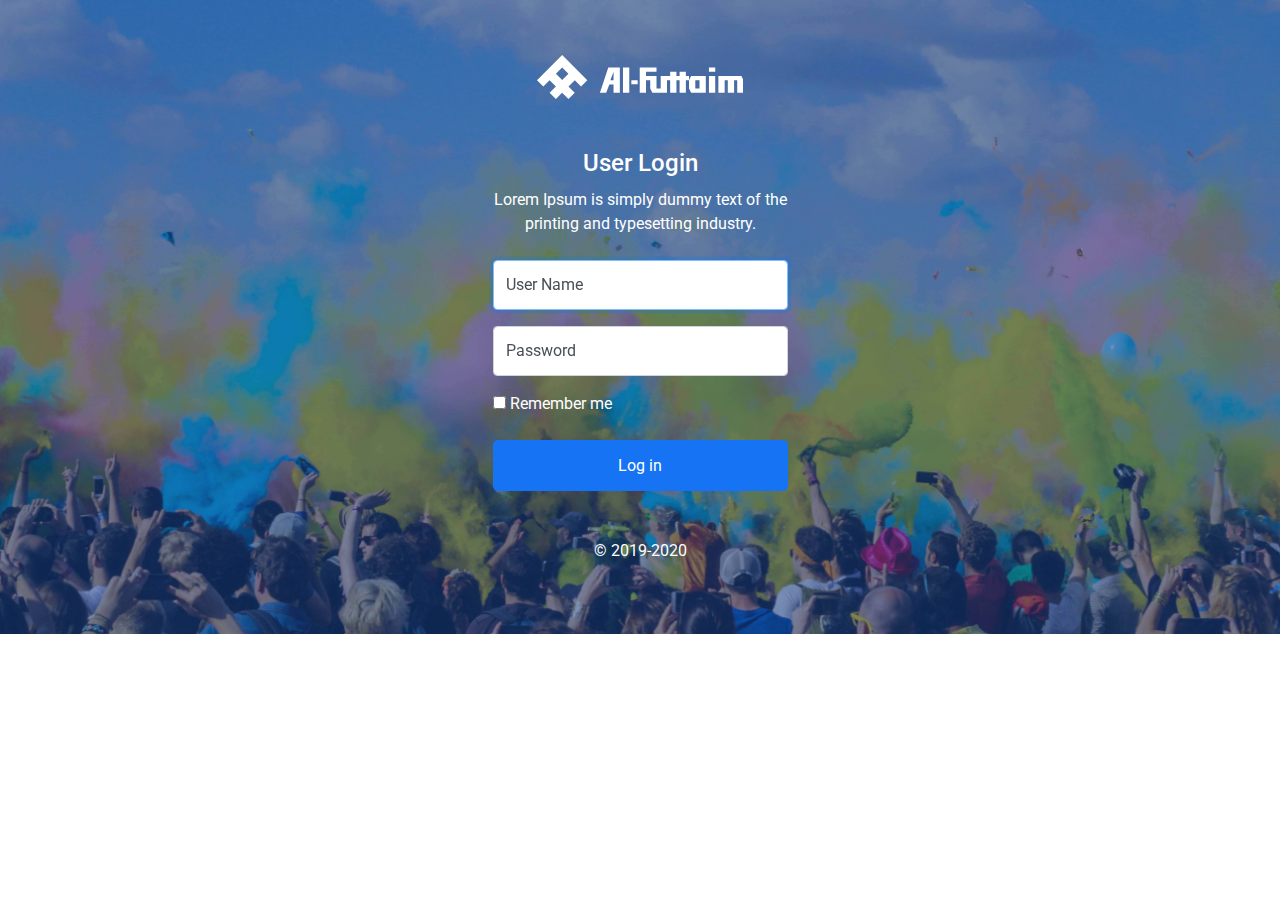
<file: index.html>
<!DOCTYPE html>
<html lang="en">
  <head>
    <meta charset="utf-8" />
    <meta
      name="viewport"
      content="width=device-width, initial-scale=1, shrink-to-fit=no"
    />
    <meta name="description" content="" />
    <meta name="author" content="Mozanta" />
    <meta name="generator" content="afg v0.1" />
    <title>Alfuttaim Login Screen</title>

    <!-- Bootstrap core CSS -->
    <link href="vendor/bootstrap.min.css" rel="stylesheet" />
    <link
      href="https://fonts.googleapis.com/css?family=Roboto:400,400i,500,700"
      rel="stylesheet"
    />

    <style>
      .bd-placeholder-img {
        font-size: 1.125rem;
        text-anchor: middle;
      }

      @media (min-width: 768px) {
        .bd-placeholder-img-lg {
          font-size: 3.5rem;
        }
      }
    </style>
    <!-- Custom styles for this template -->
    <link href="css/floating-labels.css" rel="stylesheet" />
    <link href="css/style.css" rel="stylesheet" />
    <!-- Custom styles for this template -->
  </head>
  <body id="bannerBg">
    <form class="form-signin">
      <div class="text-center mb-4">
        <a href="index.html" class="logo"
          ><span class="sr-only">Al Futtaim</span>
          <svg
            xmlns="http://www.w3.org/2000/svg"
            id="svg2"
            version="1.1"
            xml:space="preserve"
            width="206.52362"
            height="44"
            viewBox="0 0 206.52362 44"
          >
            <g
              id="g10"
              transform="matrix(1.25,0,0,-1.25,-3.7533875e-4,43.999875)"
            >
              <path
                d="m 137.55816,21.780647 5.03035,0 0,3.344818 -5.03035,0 0,-3.344818 z m -55.369723,3.344818 0,-20.1165547 5.028275,0 0,10.0586227 3.369677,0 0,-6.7138044 1.684838,-3.3448183 11.744843,0 0,10.0586227 2.51276,0 0,-10.0586227 5.02965,0 0,10.0586227 2.51414,0 0,-10.0586227 5.02758,0 0,10.0586227 2.5169,0 0,3.344128 -2.5169,0 0,3.368986 -5.02758,0 0,-3.368986 -2.51414,0 0,3.368986 -5.02965,0 0,-3.368986 -7.568657,0 0,-10.0579324 -3.344128,0 0,10.0579324 -8.399333,0 0,3.368986 8.399333,0 0,3.344818 -13.427608,0 z m -13.40206,-20.1165547 5.028966,0 0,20.1165547 -5.028966,0 0,-20.1165547 z M 57.041535,25.125465 50.329112,5.0089103 l 5.028275,0 2.514829,6.6896367 3.368986,0 0,-6.6896367 5.029656,0 0,20.1165547 -9.229323,0 z m 4.199667,-3.344818 0,-6.713114 -2.538996,0 2.538996,6.713114 z m 76.316958,-16.7717367 5.03035,0 0,13.4027507 -5.03035,0.02417 0,-13.4269177 z m 7.54379,13.4027507 0,-13.4027507 5.03104,0 0,10.0586227 2.51414,0 0,-10.0586227 5.02689,0 0,10.0586227 2.51552,0 0,-10.0586227 5.02966,0 0,10.0586227 -1.6586,3.344128 -18.45865,0 z m -21.80208,0 -1.68277,-3.344128 0,-6.7138044 1.68277,-3.3448183 11.74484,0 0,13.4027507 -11.74484,0 z m 3.34482,-3.344128 3.36899,0 0,-6.7144949 -3.36899,0 0,6.7144949 z m -51.145199,-3.344818 5.028966,0 0,3.371057 -5.028966,0 0,-3.371057 z"
                style="fill:#fff;fill-opacity:1;fill-rule:nonzero;stroke:none"
                id="logo-a"
              ></path>
              <g
                id="g14"
                transform="matrix(0.69050748,0,0,0.69050748,20.145856,35.1999)"
              >
                <path
                  d="m 0,0 -29.175,-29.112 7.296,-7.283 7.326,7.258 7.264,-7.289 -7.311,-7.316 7.311,-7.235 7.146,7.254 7.445,-7.254 7.249,7.254 -7.249,7.25 7.327,7.336 7.25,-7.258 7.265,7.258 L 0,0 Z M -7.25,-21.839 0,-14.582 7.248,-21.839 0,-29.095 l -7.25,7.256 z"
                  style="fill:#fff;fill-opacity:1;fill-rule:nonzero;stroke:none"
                  id="path16"
                ></path>
              </g>
            </g>
          </svg>
        </a>

        <h4 class="mt50 white">User Login</h4>
        <p class="mv10 white">
          Lorem Ipsum is simply dummy text of the printing and typesetting
          industry.
        </p>
      </div>

      <div class="form-label-group">
        <input
          type="text"
          id="inputName"
          class="form-control"
          placeholder="User Name"
          required
          autofocus
        />
        <label for="inputName">User Name</label>
      </div>

      <div class="form-label-group">
        <input
          type="password"
          id="inputPassword"
          class="form-control"
          placeholder="Password"
          required
        />
        <label for="inputPassword">Password</label>
      </div>

      <div class="checkbox mb-3 white">
        <label>
          <input type="checkbox" value="remember-me" class="white" /> Remember
          me
        </label>
      </div>
      <button
        class="btn btn-lg btn-primary btn-block"
        type="submit"
        onclick="window.location.href='orderSearch.html'"
      >
        Log in
      </button>
      <p class="mt-5 mb-3 text-center white">&copy; 2019-2020</p>
    </form>
    <!--scripts only-->
    <script src="vendor/jquery-3.3.1.slim.min.js"></script>
    <script src="vendor/bootstrap.bundle.min.js"></script>
    <script src="js/form-validation.js"></script>
    <!--scripts only-->
  </body>
</html>
</file>
<file: css/floating-labels.css>
html,
body {
  height: auto;
}

body {
  display: -ms-flexbox;
  display: flex;
  -ms-flex-align: center;
  align-items: center;
  padding-top: 40px;
  padding-bottom: 40px;
  background-color: #f5f5f5;
}

.form-signin {
  width: 100%;
  max-width: 325px;
  padding: 15px;
  margin: auto;
}

.form-label-group {
  position: relative;
  margin-bottom: 1rem;
}

.form-label-group > input,
.form-label-group > label {
  height: 3.125rem;
  padding: .75rem;
}

.form-label-group > label {
  position: absolute;
  top: 0;
  left: 0;
  display: block;
  width: 100%;
  margin-bottom: 0; /* Override default `<label>` margin */
  line-height: 1.5;
  color: #495057;
  pointer-events: none;
  cursor: text; /* Match the input under the label */
  border: 1px solid transparent;
  border-radius: .25rem;
  transition: all .1s ease-in-out;
}

.form-label-group input::-webkit-input-placeholder {
  color: transparent;
}

.form-label-group input:-ms-input-placeholder {
  color: transparent;
}

.form-label-group input::-ms-input-placeholder {
  color: transparent;
}

.form-label-group input::-moz-placeholder {
  color: transparent;
}

.form-label-group input::placeholder {
  color: transparent;
}

.form-label-group input:not(:placeholder-shown) {
  padding-top: 1.25rem;
  padding-bottom: .25rem;
}

.form-label-group input:not(:placeholder-shown) ~ label {
  padding-top: .25rem;
  padding-bottom: .25rem;
  font-size: 12px;
  color: #777;
}

/* Fallback for Edge
-------------------------------------------------- */
@supports (-ms-ime-align: auto) {
  .form-label-group > label {
    display: none;
  }
  .form-label-group input::-ms-input-placeholder {
    color: #777;
  }
}

/* Fallback for IE
-------------------------------------------------- */
@media all and (-ms-high-contrast: none), (-ms-high-contrast: active) {
  .form-label-group > label {
    display: none;
  }
  .form-label-group input:-ms-input-placeholder {
    color: #777;
  }
}
</file>
<file: css/style.css>
.navbar-dark .navbar-nav .nav-link {
  color: white; }

.navbar-dark .navbar-nav .nav-link:focus, .navbar-dark .navbar-nav .nav-link:hover {
  color: #1573f4; }

.fs8 {
  font-size: 8px !important; }

.fs9 {
  font-size: 9px !important; }

.fs10 {
  font-size: 10px !important; }

.fs11 {
  font-size: 11px !important; }

.fs12 {
  font-size: 12px !important; }

.fs13 {
  font-size: 13px !important; }

.fs14 {
  font-size: 14px !important; }

.fs15 {
  font-size: 15px !important; }

.fs16 {
  font-size: 16px !important; }

.fs17 {
  font-size: 17px !important; }

.fs18 {
  font-size: 18px !important; }

.fs19 {
  font-size: 19px !important; }

.fs20 {
  font-size: 20px !important; }

.small {
  font-size: 10px !important; }

.normal {
  font-size: 12px !important; }

.big {
  font-size: 14px !important; }

.le {
  text-align: left !important; }

.ri {
  text-align: right !important; }

.ce {
  text-align: center !important; }

.bold {
  font-weight: bold !important; }

.red {
  color: #FF0000; }

.yellow {
  color: #FFFF00; }

.green {
  color: #008000; }

.black {
  color: #000000; }

.white {
  color: #FFFFFF; }

.gray {
  color: #808080; }

.grey {
  color: #808080; }

.no_underline {
  text-decoration: none !important; }
  .no_underline :hover {
    text-decoration: none !important; }

.none {
  display: none; }

.none_i {
  display: none !important; }

.block {
  display: block !important; }

.inline {
  display: inline !important; }

.border {
  border: solid 1px #888 !important; }

.b {
  border: solid 1px #888 !important; }

.bv {
  border-top: solid 1px #888 !important;
  border-bottom: solid 1px #888 !important; }

.bs {
  border-right: solid 1px #888 !important;
  border-left: solid 1px #888 !important; }

.bt {
  border-top: solid 1px #888 !important; }

.bl {
  border-left: solid 1px #888 !important; }

.br {
  border-right: solid 1px #888 !important; }

.bb {
  border-bottom: solid 1px #888 !important; }

.border1 {
  border: solid 1px #888 !important; }

.b1 {
  border: solid 1px #888 !important; }

.bv1 {
  border-top: solid 1px #888 !important;
  border-bottom: solid 1px #888 !important; }

.bs1 {
  border-right: solid 1px #888 !important;
  border-left: solid 1px #888 !important; }

.bt1 {
  border-top: solid 1px #888 !important; }

.bl1 {
  border-left: solid 1px #888 !important; }

.br1 {
  border-right: solid 1px #888 !important; }

.bb1 {
  border-bottom: solid 1px #888 !important; }

.border0 {
  border: solid 0px #888 !important; }

.b0 {
  border: solid 0px #888 !important; }

.bv0 {
  border-top: solid 0px #888 !important;
  border-bottom: solid 0px #888 !important; }

.bs0 {
  border-right: solid 0px #888 !important;
  border-left: solid 0px #888 !important; }

.bt0 {
  border-top: solid 0px #888 !important; }

.bl0 {
  border-left: solid 0px #888 !important; }

.br0 {
  border-right: solid 0px #888 !important; }

.bb0 {
  border-bottom: solid 0px #888 !important; }

.no_br {
  border-right: none !important; }

.no_bl {
  border-left: none !important; }

.no_bt {
  border-top: none !important; }

.no_bb {
  border-bottom: none !important; }

.no_b {
  border: none !important; }

.fl {
  float: left; }

.fr {
  float: right; }

.fle {
  float: left; }

.fri {
  float: right; }

.clear {
  clear: both; }

.h0p {
  height: 0% !important; }

.w0p {
  width: 0% !important; }

.h5p {
  height: 5% !important; }

.w5p {
  width: 5% !important; }

.h10p {
  height: 10% !important; }

.w10p {
  width: 10% !important; }

.h15p {
  height: 15% !important; }

.w15p {
  width: 15% !important; }

.h20p {
  height: 20% !important; }

.w20p {
  width: 20% !important; }

.h25p {
  height: 25% !important; }

.w25p {
  width: 25% !important; }

.h30p {
  height: 30% !important; }

.w30p {
  width: 30% !important; }

.h35p {
  height: 35% !important; }

.w35p {
  width: 35% !important; }

.h40p {
  height: 40% !important; }

.w40p {
  width: 40% !important; }

.h45p {
  height: 45% !important; }

.w45p {
  width: 45% !important; }

.h50p {
  height: 50% !important; }

.w50p {
  width: 50% !important; }

.h55p {
  height: 55% !important; }

.w55p {
  width: 55% !important; }

.h60p {
  height: 60% !important; }

.w60p {
  width: 60% !important; }

.h65p {
  height: 65% !important; }

.w65p {
  width: 65% !important; }

.h70p {
  height: 70% !important; }

.w70p {
  width: 70% !important; }

.h75p {
  height: 75% !important; }

.w75p {
  width: 75% !important; }

.h80p {
  height: 80% !important; }

.w80p {
  width: 80% !important; }

.h85p {
  height: 85% !important; }

.w85p {
  width: 85% !important; }

.h90p {
  height: 90% !important; }

.w90p {
  width: 90% !important; }

.h95p {
  height: 95% !important; }

.w95p {
  width: 95% !important; }

.h100p {
  height: 100% !important; }

.w100p {
  width: 100% !important; }

.h0 {
  height: 0px !important; }

.h5 {
  height: 5px !important; }

.h10 {
  height: 10px !important; }

.h15 {
  height: 15px !important; }

.h20 {
  height: 20px !important; }

.h25 {
  height: 25px !important; }

.h30 {
  height: 30px !important; }

.h35 {
  height: 35px !important; }

.h40 {
  height: 40px !important; }

.h45 {
  height: 45px !important; }

.h50 {
  height: 50px !important; }

.h55 {
  height: 55px !important; }

.h60 {
  height: 60px !important; }

.h65 {
  height: 65px !important; }

.h70 {
  height: 70px !important; }

.h75 {
  height: 75px !important; }

.h80 {
  height: 80px !important; }

.h85 {
  height: 85px !important; }

.h90 {
  height: 90px !important; }

.h95 {
  height: 95px !important; }

.h100 {
  height: 100px !important; }

.h50 {
  height: 50px !important; }

.h55 {
  height: 55px !important; }

.h60 {
  height: 60px !important; }

.h65 {
  height: 65px !important; }

.h70 {
  height: 70px !important; }

.h75 {
  height: 75px !important; }

.h80 {
  height: 80px !important; }

.h85 {
  height: 85px !important; }

.h90 {
  height: 90px !important; }

.h95 {
  height: 95px !important; }

.h100 {
  height: 100px !important; }

.h105 {
  height: 105px !important; }

.h110 {
  height: 110px !important; }

.h115 {
  height: 115px !important; }

.h120 {
  height: 120px !important; }

.h125 {
  height: 125px !important; }

.h130 {
  height: 130px !important; }

.h135 {
  height: 135px !important; }

.h140 {
  height: 140px !important; }

.h145 {
  height: 145px !important; }

.h150 {
  height: 150px !important; }

.h155 {
  height: 155px !important; }

.h160 {
  height: 160px !important; }

.h165 {
  height: 165px !important; }

.h170 {
  height: 170px !important; }

.h175 {
  height: 175px !important; }

.h180 {
  height: 180px !important; }

.h185 {
  height: 185px !important; }

.h190 {
  height: 190px !important; }

.h195 {
  height: 195px !important; }

.h200 {
  height: 200px !important; }

.h205 {
  height: 205px !important; }

.h210 {
  height: 210px !important; }

.h215 {
  height: 215px !important; }

.h220 {
  height: 220px !important; }

.h225 {
  height: 225px !important; }

.h230 {
  height: 230px !important; }

.h235 {
  height: 235px !important; }

.h240 {
  height: 240px !important; }

.h245 {
  height: 245px !important; }

.h250 {
  height: 250px !important; }

.h255 {
  height: 255px !important; }

.h260 {
  height: 260px !important; }

.h265 {
  height: 265px !important; }

.h270 {
  height: 270px !important; }

.h275 {
  height: 275px !important; }

.h280 {
  height: 280px !important; }

.h285 {
  height: 285px !important; }

.h290 {
  height: 290px !important; }

.h295 {
  height: 295px !important; }

.h300 {
  height: 300px !important; }

.h305 {
  height: 305px !important; }

.h310 {
  height: 310px !important; }

.h315 {
  height: 315px !important; }

.h320 {
  height: 320px !important; }

.h325 {
  height: 325px !important; }

.h330 {
  height: 330px !important; }

.h335 {
  height: 335px !important; }

.h340 {
  height: 340px !important; }

.h345 {
  height: 345px !important; }

.h350 {
  height: 350px !important; }

.h355 {
  height: 355px !important; }

.h360 {
  height: 360px !important; }

.h365 {
  height: 365px !important; }

.h370 {
  height: 370px !important; }

.h375 {
  height: 375px !important; }

.h380 {
  height: 380px !important; }

.h385 {
  height: 385px !important; }

.h390 {
  height: 390px !important; }

.h395 {
  height: 395px !important; }

.h400 {
  height: 400px !important; }

.h405 {
  height: 405px !important; }

.h410 {
  height: 410px !important; }

.h415 {
  height: 415px !important; }

.h420 {
  height: 420px !important; }

.h425 {
  height: 425px !important; }

.h430 {
  height: 430px !important; }

.h435 {
  height: 435px !important; }

.h440 {
  height: 440px !important; }

.h445 {
  height: 445px !important; }

.h450 {
  height: 450px !important; }

.h455 {
  height: 455px !important; }

.h460 {
  height: 460px !important; }

.h465 {
  height: 465px !important; }

.h470 {
  height: 470px !important; }

.h475 {
  height: 475px !important; }

.h480 {
  height: 480px !important; }

.h485 {
  height: 485px !important; }

.h490 {
  height: 490px !important; }

.h495 {
  height: 495px !important; }

.h500 {
  height: 500px !important; }

.h505 {
  height: 505px !important; }

.h510 {
  height: 510px !important; }

.h515 {
  height: 515px !important; }

.h520 {
  height: 520px !important; }

.h525 {
  height: 525px !important; }

.h530 {
  height: 530px !important; }

.h535 {
  height: 535px !important; }

.h540 {
  height: 540px !important; }

.h545 {
  height: 545px !important; }

.h550 {
  height: 550px !important; }

.h555 {
  height: 555px !important; }

.h560 {
  height: 560px !important; }

.h565 {
  height: 565px !important; }

.h570 {
  height: 570px !important; }

.h575 {
  height: 575px !important; }

.h580 {
  height: 580px !important; }

.h585 {
  height: 585px !important; }

.h590 {
  height: 590px !important; }

.h595 {
  height: 595px !important; }

.h600 {
  height: 600px !important; }

.h605 {
  height: 605px !important; }

.h610 {
  height: 610px !important; }

.h615 {
  height: 615px !important; }

.h620 {
  height: 620px !important; }

.h625 {
  height: 625px !important; }

.h630 {
  height: 630px !important; }

.h635 {
  height: 635px !important; }

.h640 {
  height: 640px !important; }

.h645 {
  height: 645px !important; }

.h650 {
  height: 650px !important; }

.h655 {
  height: 655px !important; }

.h660 {
  height: 660px !important; }

.h665 {
  height: 665px !important; }

.h670 {
  height: 670px !important; }

.h675 {
  height: 675px !important; }

.h680 {
  height: 680px !important; }

.h685 {
  height: 685px !important; }

.h690 {
  height: 690px !important; }

.h695 {
  height: 695px !important; }

.h700 {
  height: 700px !important; }

.h705 {
  height: 705px !important; }

.h710 {
  height: 710px !important; }

.h715 {
  height: 715px !important; }

.h720 {
  height: 720px !important; }

.h725 {
  height: 725px !important; }

.h730 {
  height: 730px !important; }

.h735 {
  height: 735px !important; }

.h740 {
  height: 740px !important; }

.h745 {
  height: 745px !important; }

.h750 {
  height: 750px !important; }

.w0 {
  width: 0px !important; }

.w1 {
  width: 1px !important; }

.w2 {
  width: 2px !important; }

.w3 {
  width: 3px !important; }

.w4 {
  width: 4px !important; }

.w5 {
  width: 5px !important; }

.w6 {
  width: 6px !important; }

.w7 {
  width: 7px !important; }

.w8 {
  width: 8px !important; }

.w9 {
  width: 9px !important; }

.w10 {
  width: 10px !important; }

.w11 {
  width: 11px !important; }

.w12 {
  width: 12px !important; }

.w13 {
  width: 13px !important; }

.w14 {
  width: 14px !important; }

.w15 {
  width: 15px !important; }

.w16 {
  width: 16px !important; }

.w17 {
  width: 17px !important; }

.w18 {
  width: 18px !important; }

.w19 {
  width: 19px !important; }

.w20 {
  width: 20px !important; }

.w21 {
  width: 21px !important; }

.w22 {
  width: 22px !important; }

.w23 {
  width: 23px !important; }

.w24 {
  width: 24px !important; }

.w25 {
  width: 25px !important; }

.w26 {
  width: 26px !important; }

.w27 {
  width: 27px !important; }

.w28 {
  width: 28px !important; }

.w29 {
  width: 29px !important; }

.w30 {
  width: 30px !important; }

.w31 {
  width: 31px !important; }

.w32 {
  width: 32px !important; }

.w33 {
  width: 33px !important; }

.w34 {
  width: 34px !important; }

.w35 {
  width: 35px !important; }

.w36 {
  width: 36px !important; }

.w37 {
  width: 37px !important; }

.w38 {
  width: 38px !important; }

.w39 {
  width: 39px !important; }

.w40 {
  width: 40px !important; }

.w41 {
  width: 41px !important; }

.w42 {
  width: 42px !important; }

.w43 {
  width: 43px !important; }

.w44 {
  width: 44px !important; }

.w45 {
  width: 45px !important; }

.w46 {
  width: 46px !important; }

.w47 {
  width: 47px !important; }

.w48 {
  width: 48px !important; }

.w49 {
  width: 49px !important; }

.w50 {
  width: 50px !important; }

.w50 {
  width: 50px !important; }

.w55 {
  width: 55px !important; }

.w60 {
  width: 60px !important; }

.w65 {
  width: 65px !important; }

.w70 {
  width: 70px !important; }

.w75 {
  width: 75px !important; }

.w80 {
  width: 80px !important; }

.w85 {
  width: 85px !important; }

.w90 {
  width: 90px !important; }

.w95 {
  width: 95px !important; }

.w100 {
  width: 100px !important; }

.w105 {
  width: 105px !important; }

.w110 {
  width: 110px !important; }

.w115 {
  width: 115px !important; }

.w120 {
  width: 120px !important; }

.w125 {
  width: 125px !important; }

.w130 {
  width: 130px !important; }

.w135 {
  width: 135px !important; }

.w140 {
  width: 140px !important; }

.w145 {
  width: 145px !important; }

.w150 {
  width: 150px !important; }

.w155 {
  width: 155px !important; }

.w160 {
  width: 160px !important; }

.w165 {
  width: 165px !important; }

.w170 {
  width: 170px !important; }

.w175 {
  width: 175px !important; }

.w180 {
  width: 180px !important; }

.w185 {
  width: 185px !important; }

.w190 {
  width: 190px !important; }

.w195 {
  width: 195px !important; }

.w200 {
  width: 200px !important; }

.w205 {
  width: 205px !important; }

.w210 {
  width: 210px !important; }

.w215 {
  width: 215px !important; }

.w220 {
  width: 220px !important; }

.w225 {
  width: 225px !important; }

.w230 {
  width: 230px !important; }

.w235 {
  width: 235px !important; }

.w240 {
  width: 240px !important; }

.w245 {
  width: 245px !important; }

.w250 {
  width: 250px !important; }

.w255 {
  width: 255px !important; }

.w260 {
  width: 260px !important; }

.w265 {
  width: 265px !important; }

.w270 {
  width: 270px !important; }

.w275 {
  width: 275px !important; }

.w280 {
  width: 280px !important; }

.w285 {
  width: 285px !important; }

.w290 {
  width: 290px !important; }

.w295 {
  width: 295px !important; }

.w300 {
  width: 300px !important; }

.w305 {
  width: 305px !important; }

.w310 {
  width: 310px !important; }

.w315 {
  width: 315px !important; }

.w320 {
  width: 320px !important; }

.w325 {
  width: 325px !important; }

.w330 {
  width: 330px !important; }

.w335 {
  width: 335px !important; }

.w340 {
  width: 340px !important; }

.w345 {
  width: 345px !important; }

.w350 {
  width: 350px !important; }

.w355 {
  width: 355px !important; }

.w360 {
  width: 360px !important; }

.w365 {
  width: 365px !important; }

.w370 {
  width: 370px !important; }

.w375 {
  width: 375px !important; }

.w380 {
  width: 380px !important; }

.w385 {
  width: 385px !important; }

.w390 {
  width: 390px !important; }

.w395 {
  width: 395px !important; }

.w400 {
  width: 400px !important; }

.w405 {
  width: 405px !important; }

.w410 {
  width: 410px !important; }

.w415 {
  width: 415px !important; }

.w420 {
  width: 420px !important; }

.w425 {
  width: 425px !important; }

.w430 {
  width: 430px !important; }

.w435 {
  width: 435px !important; }

.w440 {
  width: 440px !important; }

.w445 {
  width: 445px !important; }

.w450 {
  width: 450px !important; }

.w455 {
  width: 455px !important; }

.w460 {
  width: 460px !important; }

.w465 {
  width: 465px !important; }

.w470 {
  width: 470px !important; }

.w475 {
  width: 475px !important; }

.w480 {
  width: 480px !important; }

.w485 {
  width: 485px !important; }

.w490 {
  width: 490px !important; }

.w495 {
  width: 495px !important; }

.w500 {
  width: 500px !important; }

.w500 {
  width: 500px !important; }

.w510 {
  width: 510px !important; }

.w520 {
  width: 520px !important; }

.w530 {
  width: 530px !important; }

.w540 {
  width: 540px !important; }

.w550 {
  width: 550px !important; }

.w560 {
  width: 560px !important; }

.w570 {
  width: 570px !important; }

.w580 {
  width: 580px !important; }

.w590 {
  width: 590px !important; }

.w600 {
  width: 600px !important; }

.w610 {
  width: 610px !important; }

.w620 {
  width: 620px !important; }

.w630 {
  width: 630px !important; }

.w640 {
  width: 640px !important; }

.w650 {
  width: 650px !important; }

.w660 {
  width: 660px !important; }

.w670 {
  width: 670px !important; }

.w680 {
  width: 680px !important; }

.w690 {
  width: 690px !important; }

.w700 {
  width: 700px !important; }

.w710 {
  width: 710px !important; }

.w720 {
  width: 720px !important; }

.w730 {
  width: 730px !important; }

.w740 {
  width: 740px !important; }

.w750 {
  width: 750px !important; }

.w760 {
  width: 760px !important; }

.w770 {
  width: 770px !important; }

.w780 {
  width: 780px !important; }

.w790 {
  width: 790px !important; }

.w800 {
  width: 800px !important; }

.short {
  width: 100px !important; }

.middle {
  width: 220px !important; }

.large {
  width: 220px !important; }

.ms_auto {
  margin-left: auto !important;
  margin-right: auto !important; }

.m0 {
  margin: 0px !important; }

.ms0 {
  margin-left: 0px !important;
  margin-right: 0px !important; }

.mv0 {
  margin-top: 0px !important;
  margin-bottom: 0px !important; }

.mt0 {
  margin-top: 0px !important; }

.ml0 {
  margin-left: 0px !important; }

.mr0 {
  margin-right: 0px !important; }

.mb0 {
  margin-bottom: 0px !important; }

.m1 {
  margin: 1px !important; }

.ms1 {
  margin-left: 1px !important;
  margin-right: 1px !important; }

.mv1 {
  margin-top: 1px !important;
  margin-bottom: 1px !important; }

.mt1 {
  margin-top: 1px !important; }

.ml1 {
  margin-left: 1px !important; }

.mr1 {
  margin-right: 1px !important; }

.mb1 {
  margin-bottom: 1px !important; }

.m2 {
  margin: 2px !important; }

.ms2 {
  margin-left: 2px !important;
  margin-right: 2px !important; }

.mv2 {
  margin-top: 2px !important;
  margin-bottom: 2px !important; }

.mt2 {
  margin-top: 2px !important; }

.ml2 {
  margin-left: 2px !important; }

.mr2 {
  margin-right: 2px !important; }

.mb2 {
  margin-bottom: 2px !important; }

.m3 {
  margin: 3px !important; }

.ms3 {
  margin-left: 3px !important;
  margin-right: 3px !important; }

.mv3 {
  margin-top: 3px !important;
  margin-bottom: 3px !important; }

.mt3 {
  margin-top: 3px !important; }

.ml3 {
  margin-left: 3px !important; }

.mr3 {
  margin-right: 3px !important; }

.mb3 {
  margin-bottom: 3px !important; }

.m4 {
  margin: 4px !important; }

.ms4 {
  margin-left: 4px !important;
  margin-right: 4px !important; }

.mv4 {
  margin-top: 4px !important;
  margin-bottom: 4px !important; }

.mt4 {
  margin-top: 4px !important; }

.ml4 {
  margin-left: 4px !important; }

.mr4 {
  margin-right: 4px !important; }

.mb4 {
  margin-bottom: 4px !important; }

.m5 {
  margin: 5px !important; }

.ms5 {
  margin-left: 5px !important;
  margin-right: 5px !important; }

.mv5 {
  margin-top: 5px !important;
  margin-bottom: 5px !important; }

.mt5 {
  margin-top: 5px !important; }

.ml5 {
  margin-left: 5px !important; }

.mr5 {
  margin-right: 5px !important; }

.mb5 {
  margin-bottom: 5px !important; }

.m6 {
  margin: 6px !important; }

.ms6 {
  margin-left: 6px !important;
  margin-right: 6px !important; }

.mv6 {
  margin-top: 6px !important;
  margin-bottom: 6px !important; }

.mt6 {
  margin-top: 6px !important; }

.ml6 {
  margin-left: 6px !important; }

.mr6 {
  margin-right: 6px !important; }

.mb6 {
  margin-bottom: 6px !important; }

.m7 {
  margin: 7px !important; }

.ms7 {
  margin-left: 7px !important;
  margin-right: 7px !important; }

.mv7 {
  margin-top: 7px !important;
  margin-bottom: 7px !important; }

.mt7 {
  margin-top: 7px !important; }

.ml7 {
  margin-left: 7px !important; }

.mr7 {
  margin-right: 7px !important; }

.mb7 {
  margin-bottom: 7px !important; }

.m8 {
  margin: 8px !important; }

.ms8 {
  margin-left: 8px !important;
  margin-right: 8px !important; }

.mv8 {
  margin-top: 8px !important;
  margin-bottom: 8px !important; }

.mt8 {
  margin-top: 8px !important; }

.ml8 {
  margin-left: 8px !important; }

.mr8 {
  margin-right: 8px !important; }

.mb8 {
  margin-bottom: 8px !important; }

.m9 {
  margin: 9px !important; }

.ms9 {
  margin-left: 9px !important;
  margin-right: 9px !important; }

.mv9 {
  margin-top: 9px !important;
  margin-bottom: 9px !important; }

.mt9 {
  margin-top: 9px !important; }

.ml9 {
  margin-left: 9px !important; }

.mr9 {
  margin-right: 9px !important; }

.mb9 {
  margin-bottom: 9px !important; }

.m10 {
  margin: 10px !important; }

.ms10 {
  margin-left: 10px !important;
  margin-right: 10px !important; }

.mv10 {
  margin-top: 10px !important;
  margin-bottom: 10px !important; }

.mt10 {
  margin-top: 10px !important; }

.ml10 {
  margin-left: 10px !important; }

.mr10 {
  margin-right: 10px !important; }

.mb10 {
  margin-bottom: 10px !important; }

.m11 {
  margin: 11px !important; }

.ms11 {
  margin-left: 11px !important;
  margin-right: 11px !important; }

.mv11 {
  margin-top: 11px !important;
  margin-bottom: 11px !important; }

.mt11 {
  margin-top: 11px !important; }

.ml11 {
  margin-left: 11px !important; }

.mr11 {
  margin-right: 11px !important; }

.mb11 {
  margin-bottom: 11px !important; }

.m12 {
  margin: 12px !important; }

.ms12 {
  margin-left: 12px !important;
  margin-right: 12px !important; }

.mv12 {
  margin-top: 12px !important;
  margin-bottom: 12px !important; }

.mt12 {
  margin-top: 12px !important; }

.ml12 {
  margin-left: 12px !important; }

.mr12 {
  margin-right: 12px !important; }

.mb12 {
  margin-bottom: 12px !important; }

.m13 {
  margin: 13px !important; }

.ms13 {
  margin-left: 13px !important;
  margin-right: 13px !important; }

.mv13 {
  margin-top: 13px !important;
  margin-bottom: 13px !important; }

.mt13 {
  margin-top: 13px !important; }

.ml13 {
  margin-left: 13px !important; }

.mr13 {
  margin-right: 13px !important; }

.mb13 {
  margin-bottom: 13px !important; }

.m14 {
  margin: 14px !important; }

.ms14 {
  margin-left: 14px !important;
  margin-right: 14px !important; }

.mv14 {
  margin-top: 14px !important;
  margin-bottom: 14px !important; }

.mt14 {
  margin-top: 14px !important; }

.ml14 {
  margin-left: 14px !important; }

.mr14 {
  margin-right: 14px !important; }

.mb14 {
  margin-bottom: 14px !important; }

.m15 {
  margin: 15px !important; }

.ms15 {
  margin-left: 15px !important;
  margin-right: 15px !important; }

.mv15 {
  margin-top: 15px !important;
  margin-bottom: 15px !important; }

.mt15 {
  margin-top: 15px !important; }

.ml15 {
  margin-left: 15px !important; }

.mr15 {
  margin-right: 15px !important; }

.mb15 {
  margin-bottom: 15px !important; }

.m16 {
  margin: 16px !important; }

.ms16 {
  margin-left: 16px !important;
  margin-right: 16px !important; }

.mv16 {
  margin-top: 16px !important;
  margin-bottom: 16px !important; }

.mt16 {
  margin-top: 16px !important; }

.ml16 {
  margin-left: 16px !important; }

.mr16 {
  margin-right: 16px !important; }

.mb16 {
  margin-bottom: 16px !important; }

.m17 {
  margin: 17px !important; }

.ms17 {
  margin-left: 17px !important;
  margin-right: 17px !important; }

.mv17 {
  margin-top: 17px !important;
  margin-bottom: 17px !important; }

.mt17 {
  margin-top: 17px !important; }

.ml17 {
  margin-left: 17px !important; }

.mr17 {
  margin-right: 17px !important; }

.mb17 {
  margin-bottom: 17px !important; }

.m18 {
  margin: 18px !important; }

.ms18 {
  margin-left: 18px !important;
  margin-right: 18px !important; }

.mv18 {
  margin-top: 18px !important;
  margin-bottom: 18px !important; }

.mt18 {
  margin-top: 18px !important; }

.ml18 {
  margin-left: 18px !important; }

.mr18 {
  margin-right: 18px !important; }

.mb18 {
  margin-bottom: 18px !important; }

.m19 {
  margin: 19px !important; }

.ms19 {
  margin-left: 19px !important;
  margin-right: 19px !important; }

.mv19 {
  margin-top: 19px !important;
  margin-bottom: 19px !important; }

.mt19 {
  margin-top: 19px !important; }

.ml19 {
  margin-left: 19px !important; }

.mr19 {
  margin-right: 19px !important; }

.mb19 {
  margin-bottom: 19px !important; }

.m20 {
  margin: 20px !important; }

.ms20 {
  margin-left: 20px !important;
  margin-right: 20px !important; }

.mv20 {
  margin-top: 20px !important;
  margin-bottom: 20px !important; }

.mt20 {
  margin-top: 20px !important; }

.ml20 {
  margin-left: 20px !important; }

.mr20 {
  margin-right: 20px !important; }

.mb20 {
  margin-bottom: 20px !important; }

.m21 {
  margin: 21px !important; }

.ms21 {
  margin-left: 21px !important;
  margin-right: 21px !important; }

.mv21 {
  margin-top: 21px !important;
  margin-bottom: 21px !important; }

.mt21 {
  margin-top: 21px !important; }

.ml21 {
  margin-left: 21px !important; }

.mr21 {
  margin-right: 21px !important; }

.mb21 {
  margin-bottom: 21px !important; }

.m22 {
  margin: 22px !important; }

.ms22 {
  margin-left: 22px !important;
  margin-right: 22px !important; }

.mv22 {
  margin-top: 22px !important;
  margin-bottom: 22px !important; }

.mt22 {
  margin-top: 22px !important; }

.ml22 {
  margin-left: 22px !important; }

.mr22 {
  margin-right: 22px !important; }

.mb22 {
  margin-bottom: 22px !important; }

.m23 {
  margin: 23px !important; }

.ms23 {
  margin-left: 23px !important;
  margin-right: 23px !important; }

.mv23 {
  margin-top: 23px !important;
  margin-bottom: 23px !important; }

.mt23 {
  margin-top: 23px !important; }

.ml23 {
  margin-left: 23px !important; }

.mr23 {
  margin-right: 23px !important; }

.mb23 {
  margin-bottom: 23px !important; }

.m24 {
  margin: 24px !important; }

.ms24 {
  margin-left: 24px !important;
  margin-right: 24px !important; }

.mv24 {
  margin-top: 24px !important;
  margin-bottom: 24px !important; }

.mt24 {
  margin-top: 24px !important; }

.ml24 {
  margin-left: 24px !important; }

.mr24 {
  margin-right: 24px !important; }

.mb24 {
  margin-bottom: 24px !important; }

.m25 {
  margin: 25px !important; }

.ms25 {
  margin-left: 25px !important;
  margin-right: 25px !important; }

.mv25 {
  margin-top: 25px !important;
  margin-bottom: 25px !important; }

.mt25 {
  margin-top: 25px !important; }

.ml25 {
  margin-left: 25px !important; }

.mr25 {
  margin-right: 25px !important; }

.mb25 {
  margin-bottom: 25px !important; }

.m26 {
  margin: 26px !important; }

.ms26 {
  margin-left: 26px !important;
  margin-right: 26px !important; }

.mv26 {
  margin-top: 26px !important;
  margin-bottom: 26px !important; }

.mt26 {
  margin-top: 26px !important; }

.ml26 {
  margin-left: 26px !important; }

.mr26 {
  margin-right: 26px !important; }

.mb26 {
  margin-bottom: 26px !important; }

.m27 {
  margin: 27px !important; }

.ms27 {
  margin-left: 27px !important;
  margin-right: 27px !important; }

.mv27 {
  margin-top: 27px !important;
  margin-bottom: 27px !important; }

.mt27 {
  margin-top: 27px !important; }

.ml27 {
  margin-left: 27px !important; }

.mr27 {
  margin-right: 27px !important; }

.mb27 {
  margin-bottom: 27px !important; }

.m28 {
  margin: 28px !important; }

.ms28 {
  margin-left: 28px !important;
  margin-right: 28px !important; }

.mv28 {
  margin-top: 28px !important;
  margin-bottom: 28px !important; }

.mt28 {
  margin-top: 28px !important; }

.ml28 {
  margin-left: 28px !important; }

.mr28 {
  margin-right: 28px !important; }

.mb28 {
  margin-bottom: 28px !important; }

.m29 {
  margin: 29px !important; }

.ms29 {
  margin-left: 29px !important;
  margin-right: 29px !important; }

.mv29 {
  margin-top: 29px !important;
  margin-bottom: 29px !important; }

.mt29 {
  margin-top: 29px !important; }

.ml29 {
  margin-left: 29px !important; }

.mr29 {
  margin-right: 29px !important; }

.mb29 {
  margin-bottom: 29px !important; }

.m30 {
  margin: 30px !important; }

.ms30 {
  margin-left: 30px !important;
  margin-right: 30px !important; }

.mv30 {
  margin-top: 30px !important;
  margin-bottom: 30px !important; }

.mt30 {
  margin-top: 30px !important; }

.ml30 {
  margin-left: 30px !important; }

.mr30 {
  margin-right: 30px !important; }

.mb30 {
  margin-bottom: 30px !important; }

.m31 {
  margin: 31px !important; }

.ms31 {
  margin-left: 31px !important;
  margin-right: 31px !important; }

.mv31 {
  margin-top: 31px !important;
  margin-bottom: 31px !important; }

.mt31 {
  margin-top: 31px !important; }

.ml31 {
  margin-left: 31px !important; }

.mr31 {
  margin-right: 31px !important; }

.mb31 {
  margin-bottom: 31px !important; }

.m32 {
  margin: 32px !important; }

.ms32 {
  margin-left: 32px !important;
  margin-right: 32px !important; }

.mv32 {
  margin-top: 32px !important;
  margin-bottom: 32px !important; }

.mt32 {
  margin-top: 32px !important; }

.ml32 {
  margin-left: 32px !important; }

.mr32 {
  margin-right: 32px !important; }

.mb32 {
  margin-bottom: 32px !important; }

.m33 {
  margin: 33px !important; }

.ms33 {
  margin-left: 33px !important;
  margin-right: 33px !important; }

.mv33 {
  margin-top: 33px !important;
  margin-bottom: 33px !important; }

.mt33 {
  margin-top: 33px !important; }

.ml33 {
  margin-left: 33px !important; }

.mr33 {
  margin-right: 33px !important; }

.mb33 {
  margin-bottom: 33px !important; }

.m34 {
  margin: 34px !important; }

.ms34 {
  margin-left: 34px !important;
  margin-right: 34px !important; }

.mv34 {
  margin-top: 34px !important;
  margin-bottom: 34px !important; }

.mt34 {
  margin-top: 34px !important; }

.ml34 {
  margin-left: 34px !important; }

.mr34 {
  margin-right: 34px !important; }

.mb34 {
  margin-bottom: 34px !important; }

.m35 {
  margin: 35px !important; }

.ms35 {
  margin-left: 35px !important;
  margin-right: 35px !important; }

.mv35 {
  margin-top: 35px !important;
  margin-bottom: 35px !important; }

.mt35 {
  margin-top: 35px !important; }

.ml35 {
  margin-left: 35px !important; }

.mr35 {
  margin-right: 35px !important; }

.mb35 {
  margin-bottom: 35px !important; }

.m36 {
  margin: 36px !important; }

.ms36 {
  margin-left: 36px !important;
  margin-right: 36px !important; }

.mv36 {
  margin-top: 36px !important;
  margin-bottom: 36px !important; }

.mt36 {
  margin-top: 36px !important; }

.ml36 {
  margin-left: 36px !important; }

.mr36 {
  margin-right: 36px !important; }

.mb36 {
  margin-bottom: 36px !important; }

.m37 {
  margin: 37px !important; }

.ms37 {
  margin-left: 37px !important;
  margin-right: 37px !important; }

.mv37 {
  margin-top: 37px !important;
  margin-bottom: 37px !important; }

.mt37 {
  margin-top: 37px !important; }

.ml37 {
  margin-left: 37px !important; }

.mr37 {
  margin-right: 37px !important; }

.mb37 {
  margin-bottom: 37px !important; }

.m38 {
  margin: 38px !important; }

.ms38 {
  margin-left: 38px !important;
  margin-right: 38px !important; }

.mv38 {
  margin-top: 38px !important;
  margin-bottom: 38px !important; }

.mt38 {
  margin-top: 38px !important; }

.ml38 {
  margin-left: 38px !important; }

.mr38 {
  margin-right: 38px !important; }

.mb38 {
  margin-bottom: 38px !important; }

.m39 {
  margin: 39px !important; }

.ms39 {
  margin-left: 39px !important;
  margin-right: 39px !important; }

.mv39 {
  margin-top: 39px !important;
  margin-bottom: 39px !important; }

.mt39 {
  margin-top: 39px !important; }

.ml39 {
  margin-left: 39px !important; }

.mr39 {
  margin-right: 39px !important; }

.mb39 {
  margin-bottom: 39px !important; }

.m40 {
  margin: 40px !important; }

.ms40 {
  margin-left: 40px !important;
  margin-right: 40px !important; }

.mv40 {
  margin-top: 40px !important;
  margin-bottom: 40px !important; }

.mt40 {
  margin-top: 40px !important; }

.ml40 {
  margin-left: 40px !important; }

.mr40 {
  margin-right: 40px !important; }

.mb40 {
  margin-bottom: 40px !important; }

.m41 {
  margin: 41px !important; }

.ms41 {
  margin-left: 41px !important;
  margin-right: 41px !important; }

.mv41 {
  margin-top: 41px !important;
  margin-bottom: 41px !important; }

.mt41 {
  margin-top: 41px !important; }

.ml41 {
  margin-left: 41px !important; }

.mr41 {
  margin-right: 41px !important; }

.mb41 {
  margin-bottom: 41px !important; }

.m42 {
  margin: 42px !important; }

.ms42 {
  margin-left: 42px !important;
  margin-right: 42px !important; }

.mv42 {
  margin-top: 42px !important;
  margin-bottom: 42px !important; }

.mt42 {
  margin-top: 42px !important; }

.ml42 {
  margin-left: 42px !important; }

.mr42 {
  margin-right: 42px !important; }

.mb42 {
  margin-bottom: 42px !important; }

.m43 {
  margin: 43px !important; }

.ms43 {
  margin-left: 43px !important;
  margin-right: 43px !important; }

.mv43 {
  margin-top: 43px !important;
  margin-bottom: 43px !important; }

.mt43 {
  margin-top: 43px !important; }

.ml43 {
  margin-left: 43px !important; }

.mr43 {
  margin-right: 43px !important; }

.mb43 {
  margin-bottom: 43px !important; }

.m44 {
  margin: 44px !important; }

.ms44 {
  margin-left: 44px !important;
  margin-right: 44px !important; }

.mv44 {
  margin-top: 44px !important;
  margin-bottom: 44px !important; }

.mt44 {
  margin-top: 44px !important; }

.ml44 {
  margin-left: 44px !important; }

.mr44 {
  margin-right: 44px !important; }

.mb44 {
  margin-bottom: 44px !important; }

.m45 {
  margin: 45px !important; }

.ms45 {
  margin-left: 45px !important;
  margin-right: 45px !important; }

.mv45 {
  margin-top: 45px !important;
  margin-bottom: 45px !important; }

.mt45 {
  margin-top: 45px !important; }

.ml45 {
  margin-left: 45px !important; }

.mr45 {
  margin-right: 45px !important; }

.mb45 {
  margin-bottom: 45px !important; }

.m46 {
  margin: 46px !important; }

.ms46 {
  margin-left: 46px !important;
  margin-right: 46px !important; }

.mv46 {
  margin-top: 46px !important;
  margin-bottom: 46px !important; }

.mt46 {
  margin-top: 46px !important; }

.ml46 {
  margin-left: 46px !important; }

.mr46 {
  margin-right: 46px !important; }

.mb46 {
  margin-bottom: 46px !important; }

.m47 {
  margin: 47px !important; }

.ms47 {
  margin-left: 47px !important;
  margin-right: 47px !important; }

.mv47 {
  margin-top: 47px !important;
  margin-bottom: 47px !important; }

.mt47 {
  margin-top: 47px !important; }

.ml47 {
  margin-left: 47px !important; }

.mr47 {
  margin-right: 47px !important; }

.mb47 {
  margin-bottom: 47px !important; }

.m48 {
  margin: 48px !important; }

.ms48 {
  margin-left: 48px !important;
  margin-right: 48px !important; }

.mv48 {
  margin-top: 48px !important;
  margin-bottom: 48px !important; }

.mt48 {
  margin-top: 48px !important; }

.ml48 {
  margin-left: 48px !important; }

.mr48 {
  margin-right: 48px !important; }

.mb48 {
  margin-bottom: 48px !important; }

.m49 {
  margin: 49px !important; }

.ms49 {
  margin-left: 49px !important;
  margin-right: 49px !important; }

.mv49 {
  margin-top: 49px !important;
  margin-bottom: 49px !important; }

.mt49 {
  margin-top: 49px !important; }

.ml49 {
  margin-left: 49px !important; }

.mr49 {
  margin-right: 49px !important; }

.mb49 {
  margin-bottom: 49px !important; }

.m50 {
  margin: 50px !important; }

.ms50 {
  margin-left: 50px !important;
  margin-right: 50px !important; }

.mv50 {
  margin-top: 50px !important;
  margin-bottom: 50px !important; }

.mt50 {
  margin-top: 50px !important; }

.ml50 {
  margin-left: 50px !important; }

.mr50 {
  margin-right: 50px !important; }

.mb50 {
  margin-bottom: 50px !important; }

.m50 {
  margin: 50px !important; }

.ms50 {
  margin-left: 50px !important;
  margin-right: 50px !important; }

.mv50 {
  margin-top: 50px !important;
  margin-bottom: 50px !important; }

.mt50 {
  margin-top: 50px !important; }

.ml50 {
  margin-left: 50px !important; }

.mr50 {
  margin-right: 50px !important; }

.mb50 {
  margin-bottom: 50px !important; }

.m55 {
  margin: 55px !important; }

.ms55 {
  margin-left: 55px !important;
  margin-right: 55px !important; }

.mv55 {
  margin-top: 55px !important;
  margin-bottom: 55px !important; }

.mt55 {
  margin-top: 55px !important; }

.ml55 {
  margin-left: 55px !important; }

.mr55 {
  margin-right: 55px !important; }

.mb55 {
  margin-bottom: 55px !important; }

.m60 {
  margin: 60px !important; }

.ms60 {
  margin-left: 60px !important;
  margin-right: 60px !important; }

.mv60 {
  margin-top: 60px !important;
  margin-bottom: 60px !important; }

.mt60 {
  margin-top: 60px !important; }

.ml60 {
  margin-left: 60px !important; }

.mr60 {
  margin-right: 60px !important; }

.mb60 {
  margin-bottom: 60px !important; }

.m65 {
  margin: 65px !important; }

.ms65 {
  margin-left: 65px !important;
  margin-right: 65px !important; }

.mv65 {
  margin-top: 65px !important;
  margin-bottom: 65px !important; }

.mt65 {
  margin-top: 65px !important; }

.ml65 {
  margin-left: 65px !important; }

.mr65 {
  margin-right: 65px !important; }

.mb65 {
  margin-bottom: 65px !important; }

.m70 {
  margin: 70px !important; }

.ms70 {
  margin-left: 70px !important;
  margin-right: 70px !important; }

.mv70 {
  margin-top: 70px !important;
  margin-bottom: 70px !important; }

.mt70 {
  margin-top: 70px !important; }

.ml70 {
  margin-left: 70px !important; }

.mr70 {
  margin-right: 70px !important; }

.mb70 {
  margin-bottom: 70px !important; }

.m75 {
  margin: 75px !important; }

.ms75 {
  margin-left: 75px !important;
  margin-right: 75px !important; }

.mv75 {
  margin-top: 75px !important;
  margin-bottom: 75px !important; }

.mt75 {
  margin-top: 75px !important; }

.ml75 {
  margin-left: 75px !important; }

.mr75 {
  margin-right: 75px !important; }

.mb75 {
  margin-bottom: 75px !important; }

.m80 {
  margin: 80px !important; }

.ms80 {
  margin-left: 80px !important;
  margin-right: 80px !important; }

.mv80 {
  margin-top: 80px !important;
  margin-bottom: 80px !important; }

.mt80 {
  margin-top: 80px !important; }

.ml80 {
  margin-left: 80px !important; }

.mr80 {
  margin-right: 80px !important; }

.mb80 {
  margin-bottom: 80px !important; }

.m85 {
  margin: 85px !important; }

.ms85 {
  margin-left: 85px !important;
  margin-right: 85px !important; }

.mv85 {
  margin-top: 85px !important;
  margin-bottom: 85px !important; }

.mt85 {
  margin-top: 85px !important; }

.ml85 {
  margin-left: 85px !important; }

.mr85 {
  margin-right: 85px !important; }

.mb85 {
  margin-bottom: 85px !important; }

.m90 {
  margin: 90px !important; }

.ms90 {
  margin-left: 90px !important;
  margin-right: 90px !important; }

.mv90 {
  margin-top: 90px !important;
  margin-bottom: 90px !important; }

.mt90 {
  margin-top: 90px !important; }

.ml90 {
  margin-left: 90px !important; }

.mr90 {
  margin-right: 90px !important; }

.mb90 {
  margin-bottom: 90px !important; }

.m95 {
  margin: 95px !important; }

.ms95 {
  margin-left: 95px !important;
  margin-right: 95px !important; }

.mv95 {
  margin-top: 95px !important;
  margin-bottom: 95px !important; }

.mt95 {
  margin-top: 95px !important; }

.ml95 {
  margin-left: 95px !important; }

.mr95 {
  margin-right: 95px !important; }

.mb95 {
  margin-bottom: 95px !important; }

.m100 {
  margin: 100px !important; }

.ms100 {
  margin-left: 100px !important;
  margin-right: 100px !important; }

.mv100 {
  margin-top: 100px !important;
  margin-bottom: 100px !important; }

.mt100 {
  margin-top: 100px !important; }

.ml100 {
  margin-left: 100px !important; }

.mr100 {
  margin-right: 100px !important; }

.mb100 {
  margin-bottom: 100px !important; }

.m105 {
  margin: 105px !important; }

.ms105 {
  margin-left: 105px !important;
  margin-right: 105px !important; }

.mv105 {
  margin-top: 105px !important;
  margin-bottom: 105px !important; }

.mt105 {
  margin-top: 105px !important; }

.ml105 {
  margin-left: 105px !important; }

.mr105 {
  margin-right: 105px !important; }

.mb105 {
  margin-bottom: 105px !important; }

.m110 {
  margin: 110px !important; }

.ms110 {
  margin-left: 110px !important;
  margin-right: 110px !important; }

.mv110 {
  margin-top: 110px !important;
  margin-bottom: 110px !important; }

.mt110 {
  margin-top: 110px !important; }

.ml110 {
  margin-left: 110px !important; }

.mr110 {
  margin-right: 110px !important; }

.mb110 {
  margin-bottom: 110px !important; }

.m115 {
  margin: 115px !important; }

.ms115 {
  margin-left: 115px !important;
  margin-right: 115px !important; }

.mv115 {
  margin-top: 115px !important;
  margin-bottom: 115px !important; }

.mt115 {
  margin-top: 115px !important; }

.ml115 {
  margin-left: 115px !important; }

.mr115 {
  margin-right: 115px !important; }

.mb115 {
  margin-bottom: 115px !important; }

.m120 {
  margin: 120px !important; }

.ms120 {
  margin-left: 120px !important;
  margin-right: 120px !important; }

.mv120 {
  margin-top: 120px !important;
  margin-bottom: 120px !important; }

.mt120 {
  margin-top: 120px !important; }

.ml120 {
  margin-left: 120px !important; }

.mr120 {
  margin-right: 120px !important; }

.mb120 {
  margin-bottom: 120px !important; }

.m125 {
  margin: 125px !important; }

.ms125 {
  margin-left: 125px !important;
  margin-right: 125px !important; }

.mv125 {
  margin-top: 125px !important;
  margin-bottom: 125px !important; }

.mt125 {
  margin-top: 125px !important; }

.ml125 {
  margin-left: 125px !important; }

.mr125 {
  margin-right: 125px !important; }

.mb125 {
  margin-bottom: 125px !important; }

.m130 {
  margin: 130px !important; }

.ms130 {
  margin-left: 130px !important;
  margin-right: 130px !important; }

.mv130 {
  margin-top: 130px !important;
  margin-bottom: 130px !important; }

.mt130 {
  margin-top: 130px !important; }

.ml130 {
  margin-left: 130px !important; }

.mr130 {
  margin-right: 130px !important; }

.mb130 {
  margin-bottom: 130px !important; }

.m135 {
  margin: 135px !important; }

.ms135 {
  margin-left: 135px !important;
  margin-right: 135px !important; }

.mv135 {
  margin-top: 135px !important;
  margin-bottom: 135px !important; }

.mt135 {
  margin-top: 135px !important; }

.ml135 {
  margin-left: 135px !important; }

.mr135 {
  margin-right: 135px !important; }

.mb135 {
  margin-bottom: 135px !important; }

.m140 {
  margin: 140px !important; }

.ms140 {
  margin-left: 140px !important;
  margin-right: 140px !important; }

.mv140 {
  margin-top: 140px !important;
  margin-bottom: 140px !important; }

.mt140 {
  margin-top: 140px !important; }

.ml140 {
  margin-left: 140px !important; }

.mr140 {
  margin-right: 140px !important; }

.mb140 {
  margin-bottom: 140px !important; }

.m145 {
  margin: 145px !important; }

.ms145 {
  margin-left: 145px !important;
  margin-right: 145px !important; }

.mv145 {
  margin-top: 145px !important;
  margin-bottom: 145px !important; }

.mt145 {
  margin-top: 145px !important; }

.ml145 {
  margin-left: 145px !important; }

.mr145 {
  margin-right: 145px !important; }

.mb145 {
  margin-bottom: 145px !important; }

.m150 {
  margin: 150px !important; }

.ms150 {
  margin-left: 150px !important;
  margin-right: 150px !important; }

.mv150 {
  margin-top: 150px !important;
  margin-bottom: 150px !important; }

.mt150 {
  margin-top: 150px !important; }

.ml150 {
  margin-left: 150px !important; }

.mr150 {
  margin-right: 150px !important; }

.mb150 {
  margin-bottom: 150px !important; }

.m155 {
  margin: 155px !important; }

.ms155 {
  margin-left: 155px !important;
  margin-right: 155px !important; }

.mv155 {
  margin-top: 155px !important;
  margin-bottom: 155px !important; }

.mt155 {
  margin-top: 155px !important; }

.ml155 {
  margin-left: 155px !important; }

.mr155 {
  margin-right: 155px !important; }

.mb155 {
  margin-bottom: 155px !important; }

.m160 {
  margin: 160px !important; }

.ms160 {
  margin-left: 160px !important;
  margin-right: 160px !important; }

.mv160 {
  margin-top: 160px !important;
  margin-bottom: 160px !important; }

.mt160 {
  margin-top: 160px !important; }

.ml160 {
  margin-left: 160px !important; }

.mr160 {
  margin-right: 160px !important; }

.mb160 {
  margin-bottom: 160px !important; }

.m165 {
  margin: 165px !important; }

.ms165 {
  margin-left: 165px !important;
  margin-right: 165px !important; }

.mv165 {
  margin-top: 165px !important;
  margin-bottom: 165px !important; }

.mt165 {
  margin-top: 165px !important; }

.ml165 {
  margin-left: 165px !important; }

.mr165 {
  margin-right: 165px !important; }

.mb165 {
  margin-bottom: 165px !important; }

.m170 {
  margin: 170px !important; }

.ms170 {
  margin-left: 170px !important;
  margin-right: 170px !important; }

.mv170 {
  margin-top: 170px !important;
  margin-bottom: 170px !important; }

.mt170 {
  margin-top: 170px !important; }

.ml170 {
  margin-left: 170px !important; }

.mr170 {
  margin-right: 170px !important; }

.mb170 {
  margin-bottom: 170px !important; }

.m175 {
  margin: 175px !important; }

.ms175 {
  margin-left: 175px !important;
  margin-right: 175px !important; }

.mv175 {
  margin-top: 175px !important;
  margin-bottom: 175px !important; }

.mt175 {
  margin-top: 175px !important; }

.ml175 {
  margin-left: 175px !important; }

.mr175 {
  margin-right: 175px !important; }

.mb175 {
  margin-bottom: 175px !important; }

.m180 {
  margin: 180px !important; }

.ms180 {
  margin-left: 180px !important;
  margin-right: 180px !important; }

.mv180 {
  margin-top: 180px !important;
  margin-bottom: 180px !important; }

.mt180 {
  margin-top: 180px !important; }

.ml180 {
  margin-left: 180px !important; }

.mr180 {
  margin-right: 180px !important; }

.mb180 {
  margin-bottom: 180px !important; }

.m185 {
  margin: 185px !important; }

.ms185 {
  margin-left: 185px !important;
  margin-right: 185px !important; }

.mv185 {
  margin-top: 185px !important;
  margin-bottom: 185px !important; }

.mt185 {
  margin-top: 185px !important; }

.ml185 {
  margin-left: 185px !important; }

.mr185 {
  margin-right: 185px !important; }

.mb185 {
  margin-bottom: 185px !important; }

.m190 {
  margin: 190px !important; }

.ms190 {
  margin-left: 190px !important;
  margin-right: 190px !important; }

.mv190 {
  margin-top: 190px !important;
  margin-bottom: 190px !important; }

.mt190 {
  margin-top: 190px !important; }

.ml190 {
  margin-left: 190px !important; }

.mr190 {
  margin-right: 190px !important; }

.mb190 {
  margin-bottom: 190px !important; }

.m195 {
  margin: 195px !important; }

.ms195 {
  margin-left: 195px !important;
  margin-right: 195px !important; }

.mv195 {
  margin-top: 195px !important;
  margin-bottom: 195px !important; }

.mt195 {
  margin-top: 195px !important; }

.ml195 {
  margin-left: 195px !important; }

.mr195 {
  margin-right: 195px !important; }

.mb195 {
  margin-bottom: 195px !important; }

.m200 {
  margin: 200px !important; }

.ms200 {
  margin-left: 200px !important;
  margin-right: 200px !important; }

.mv200 {
  margin-top: 200px !important;
  margin-bottom: 200px !important; }

.mt200 {
  margin-top: 200px !important; }

.ml200 {
  margin-left: 200px !important; }

.mr200 {
  margin-right: 200px !important; }

.mb200 {
  margin-bottom: 200px !important; }

.m205 {
  margin: 205px !important; }

.ms205 {
  margin-left: 205px !important;
  margin-right: 205px !important; }

.mv205 {
  margin-top: 205px !important;
  margin-bottom: 205px !important; }

.mt205 {
  margin-top: 205px !important; }

.ml205 {
  margin-left: 205px !important; }

.mr205 {
  margin-right: 205px !important; }

.mb205 {
  margin-bottom: 205px !important; }

.m210 {
  margin: 210px !important; }

.ms210 {
  margin-left: 210px !important;
  margin-right: 210px !important; }

.mv210 {
  margin-top: 210px !important;
  margin-bottom: 210px !important; }

.mt210 {
  margin-top: 210px !important; }

.ml210 {
  margin-left: 210px !important; }

.mr210 {
  margin-right: 210px !important; }

.mb210 {
  margin-bottom: 210px !important; }

.m215 {
  margin: 215px !important; }

.ms215 {
  margin-left: 215px !important;
  margin-right: 215px !important; }

.mv215 {
  margin-top: 215px !important;
  margin-bottom: 215px !important; }

.mt215 {
  margin-top: 215px !important; }

.ml215 {
  margin-left: 215px !important; }

.mr215 {
  margin-right: 215px !important; }

.mb215 {
  margin-bottom: 215px !important; }

.m220 {
  margin: 220px !important; }

.ms220 {
  margin-left: 220px !important;
  margin-right: 220px !important; }

.mv220 {
  margin-top: 220px !important;
  margin-bottom: 220px !important; }

.mt220 {
  margin-top: 220px !important; }

.ml220 {
  margin-left: 220px !important; }

.mr220 {
  margin-right: 220px !important; }

.mb220 {
  margin-bottom: 220px !important; }

.m225 {
  margin: 225px !important; }

.ms225 {
  margin-left: 225px !important;
  margin-right: 225px !important; }

.mv225 {
  margin-top: 225px !important;
  margin-bottom: 225px !important; }

.mt225 {
  margin-top: 225px !important; }

.ml225 {
  margin-left: 225px !important; }

.mr225 {
  margin-right: 225px !important; }

.mb225 {
  margin-bottom: 225px !important; }

.m230 {
  margin: 230px !important; }

.ms230 {
  margin-left: 230px !important;
  margin-right: 230px !important; }

.mv230 {
  margin-top: 230px !important;
  margin-bottom: 230px !important; }

.mt230 {
  margin-top: 230px !important; }

.ml230 {
  margin-left: 230px !important; }

.mr230 {
  margin-right: 230px !important; }

.mb230 {
  margin-bottom: 230px !important; }

.m235 {
  margin: 235px !important; }

.ms235 {
  margin-left: 235px !important;
  margin-right: 235px !important; }

.mv235 {
  margin-top: 235px !important;
  margin-bottom: 235px !important; }

.mt235 {
  margin-top: 235px !important; }

.ml235 {
  margin-left: 235px !important; }

.mr235 {
  margin-right: 235px !important; }

.mb235 {
  margin-bottom: 235px !important; }

.m240 {
  margin: 240px !important; }

.ms240 {
  margin-left: 240px !important;
  margin-right: 240px !important; }

.mv240 {
  margin-top: 240px !important;
  margin-bottom: 240px !important; }

.mt240 {
  margin-top: 240px !important; }

.ml240 {
  margin-left: 240px !important; }

.mr240 {
  margin-right: 240px !important; }

.mb240 {
  margin-bottom: 240px !important; }

.m245 {
  margin: 245px !important; }

.ms245 {
  margin-left: 245px !important;
  margin-right: 245px !important; }

.mv245 {
  margin-top: 245px !important;
  margin-bottom: 245px !important; }

.mt245 {
  margin-top: 245px !important; }

.ml245 {
  margin-left: 245px !important; }

.mr245 {
  margin-right: 245px !important; }

.mb245 {
  margin-bottom: 245px !important; }

.m250 {
  margin: 250px !important; }

.ms250 {
  margin-left: 250px !important;
  margin-right: 250px !important; }

.mv250 {
  margin-top: 250px !important;
  margin-bottom: 250px !important; }

.mt250 {
  margin-top: 250px !important; }

.ml250 {
  margin-left: 250px !important; }

.mr250 {
  margin-right: 250px !important; }

.mb250 {
  margin-bottom: 250px !important; }

.m255 {
  margin: 255px !important; }

.ms255 {
  margin-left: 255px !important;
  margin-right: 255px !important; }

.mv255 {
  margin-top: 255px !important;
  margin-bottom: 255px !important; }

.mt255 {
  margin-top: 255px !important; }

.ml255 {
  margin-left: 255px !important; }

.mr255 {
  margin-right: 255px !important; }

.mb255 {
  margin-bottom: 255px !important; }

.m260 {
  margin: 260px !important; }

.ms260 {
  margin-left: 260px !important;
  margin-right: 260px !important; }

.mv260 {
  margin-top: 260px !important;
  margin-bottom: 260px !important; }

.mt260 {
  margin-top: 260px !important; }

.ml260 {
  margin-left: 260px !important; }

.mr260 {
  margin-right: 260px !important; }

.mb260 {
  margin-bottom: 260px !important; }

.m265 {
  margin: 265px !important; }

.ms265 {
  margin-left: 265px !important;
  margin-right: 265px !important; }

.mv265 {
  margin-top: 265px !important;
  margin-bottom: 265px !important; }

.mt265 {
  margin-top: 265px !important; }

.ml265 {
  margin-left: 265px !important; }

.mr265 {
  margin-right: 265px !important; }

.mb265 {
  margin-bottom: 265px !important; }

.m270 {
  margin: 270px !important; }

.ms270 {
  margin-left: 270px !important;
  margin-right: 270px !important; }

.mv270 {
  margin-top: 270px !important;
  margin-bottom: 270px !important; }

.mt270 {
  margin-top: 270px !important; }

.ml270 {
  margin-left: 270px !important; }

.mr270 {
  margin-right: 270px !important; }

.mb270 {
  margin-bottom: 270px !important; }

.m275 {
  margin: 275px !important; }

.ms275 {
  margin-left: 275px !important;
  margin-right: 275px !important; }

.mv275 {
  margin-top: 275px !important;
  margin-bottom: 275px !important; }

.mt275 {
  margin-top: 275px !important; }

.ml275 {
  margin-left: 275px !important; }

.mr275 {
  margin-right: 275px !important; }

.mb275 {
  margin-bottom: 275px !important; }

.m280 {
  margin: 280px !important; }

.ms280 {
  margin-left: 280px !important;
  margin-right: 280px !important; }

.mv280 {
  margin-top: 280px !important;
  margin-bottom: 280px !important; }

.mt280 {
  margin-top: 280px !important; }

.ml280 {
  margin-left: 280px !important; }

.mr280 {
  margin-right: 280px !important; }

.mb280 {
  margin-bottom: 280px !important; }

.m285 {
  margin: 285px !important; }

.ms285 {
  margin-left: 285px !important;
  margin-right: 285px !important; }

.mv285 {
  margin-top: 285px !important;
  margin-bottom: 285px !important; }

.mt285 {
  margin-top: 285px !important; }

.ml285 {
  margin-left: 285px !important; }

.mr285 {
  margin-right: 285px !important; }

.mb285 {
  margin-bottom: 285px !important; }

.m290 {
  margin: 290px !important; }

.ms290 {
  margin-left: 290px !important;
  margin-right: 290px !important; }

.mv290 {
  margin-top: 290px !important;
  margin-bottom: 290px !important; }

.mt290 {
  margin-top: 290px !important; }

.ml290 {
  margin-left: 290px !important; }

.mr290 {
  margin-right: 290px !important; }

.mb290 {
  margin-bottom: 290px !important; }

.m295 {
  margin: 295px !important; }

.ms295 {
  margin-left: 295px !important;
  margin-right: 295px !important; }

.mv295 {
  margin-top: 295px !important;
  margin-bottom: 295px !important; }

.mt295 {
  margin-top: 295px !important; }

.ml295 {
  margin-left: 295px !important; }

.mr295 {
  margin-right: 295px !important; }

.mb295 {
  margin-bottom: 295px !important; }

.m300 {
  margin: 300px !important; }

.ms300 {
  margin-left: 300px !important;
  margin-right: 300px !important; }

.mv300 {
  margin-top: 300px !important;
  margin-bottom: 300px !important; }

.mt300 {
  margin-top: 300px !important; }

.ml300 {
  margin-left: 300px !important; }

.mr300 {
  margin-right: 300px !important; }

.mb300 {
  margin-bottom: 300px !important; }

.m305 {
  margin: 305px !important; }

.ms305 {
  margin-left: 305px !important;
  margin-right: 305px !important; }

.mv305 {
  margin-top: 305px !important;
  margin-bottom: 305px !important; }

.mt305 {
  margin-top: 305px !important; }

.ml305 {
  margin-left: 305px !important; }

.mr305 {
  margin-right: 305px !important; }

.mb305 {
  margin-bottom: 305px !important; }

.m310 {
  margin: 310px !important; }

.ms310 {
  margin-left: 310px !important;
  margin-right: 310px !important; }

.mv310 {
  margin-top: 310px !important;
  margin-bottom: 310px !important; }

.mt310 {
  margin-top: 310px !important; }

.ml310 {
  margin-left: 310px !important; }

.mr310 {
  margin-right: 310px !important; }

.mb310 {
  margin-bottom: 310px !important; }

.m315 {
  margin: 315px !important; }

.ms315 {
  margin-left: 315px !important;
  margin-right: 315px !important; }

.mv315 {
  margin-top: 315px !important;
  margin-bottom: 315px !important; }

.mt315 {
  margin-top: 315px !important; }

.ml315 {
  margin-left: 315px !important; }

.mr315 {
  margin-right: 315px !important; }

.mb315 {
  margin-bottom: 315px !important; }

.m320 {
  margin: 320px !important; }

.ms320 {
  margin-left: 320px !important;
  margin-right: 320px !important; }

.mv320 {
  margin-top: 320px !important;
  margin-bottom: 320px !important; }

.mt320 {
  margin-top: 320px !important; }

.ml320 {
  margin-left: 320px !important; }

.mr320 {
  margin-right: 320px !important; }

.mb320 {
  margin-bottom: 320px !important; }

.m325 {
  margin: 325px !important; }

.ms325 {
  margin-left: 325px !important;
  margin-right: 325px !important; }

.mv325 {
  margin-top: 325px !important;
  margin-bottom: 325px !important; }

.mt325 {
  margin-top: 325px !important; }

.ml325 {
  margin-left: 325px !important; }

.mr325 {
  margin-right: 325px !important; }

.mb325 {
  margin-bottom: 325px !important; }

.m330 {
  margin: 330px !important; }

.ms330 {
  margin-left: 330px !important;
  margin-right: 330px !important; }

.mv330 {
  margin-top: 330px !important;
  margin-bottom: 330px !important; }

.mt330 {
  margin-top: 330px !important; }

.ml330 {
  margin-left: 330px !important; }

.mr330 {
  margin-right: 330px !important; }

.mb330 {
  margin-bottom: 330px !important; }

.m335 {
  margin: 335px !important; }

.ms335 {
  margin-left: 335px !important;
  margin-right: 335px !important; }

.mv335 {
  margin-top: 335px !important;
  margin-bottom: 335px !important; }

.mt335 {
  margin-top: 335px !important; }

.ml335 {
  margin-left: 335px !important; }

.mr335 {
  margin-right: 335px !important; }

.mb335 {
  margin-bottom: 335px !important; }

.m340 {
  margin: 340px !important; }

.ms340 {
  margin-left: 340px !important;
  margin-right: 340px !important; }

.mv340 {
  margin-top: 340px !important;
  margin-bottom: 340px !important; }

.mt340 {
  margin-top: 340px !important; }

.ml340 {
  margin-left: 340px !important; }

.mr340 {
  margin-right: 340px !important; }

.mb340 {
  margin-bottom: 340px !important; }

.m345 {
  margin: 345px !important; }

.ms345 {
  margin-left: 345px !important;
  margin-right: 345px !important; }

.mv345 {
  margin-top: 345px !important;
  margin-bottom: 345px !important; }

.mt345 {
  margin-top: 345px !important; }

.ml345 {
  margin-left: 345px !important; }

.mr345 {
  margin-right: 345px !important; }

.mb345 {
  margin-bottom: 345px !important; }

.m350 {
  margin: 350px !important; }

.ms350 {
  margin-left: 350px !important;
  margin-right: 350px !important; }

.mv350 {
  margin-top: 350px !important;
  margin-bottom: 350px !important; }

.mt350 {
  margin-top: 350px !important; }

.ml350 {
  margin-left: 350px !important; }

.mr350 {
  margin-right: 350px !important; }

.mb350 {
  margin-bottom: 350px !important; }

.m355 {
  margin: 355px !important; }

.ms355 {
  margin-left: 355px !important;
  margin-right: 355px !important; }

.mv355 {
  margin-top: 355px !important;
  margin-bottom: 355px !important; }

.mt355 {
  margin-top: 355px !important; }

.ml355 {
  margin-left: 355px !important; }

.mr355 {
  margin-right: 355px !important; }

.mb355 {
  margin-bottom: 355px !important; }

.m360 {
  margin: 360px !important; }

.ms360 {
  margin-left: 360px !important;
  margin-right: 360px !important; }

.mv360 {
  margin-top: 360px !important;
  margin-bottom: 360px !important; }

.mt360 {
  margin-top: 360px !important; }

.ml360 {
  margin-left: 360px !important; }

.mr360 {
  margin-right: 360px !important; }

.mb360 {
  margin-bottom: 360px !important; }

.m365 {
  margin: 365px !important; }

.ms365 {
  margin-left: 365px !important;
  margin-right: 365px !important; }

.mv365 {
  margin-top: 365px !important;
  margin-bottom: 365px !important; }

.mt365 {
  margin-top: 365px !important; }

.ml365 {
  margin-left: 365px !important; }

.mr365 {
  margin-right: 365px !important; }

.mb365 {
  margin-bottom: 365px !important; }

.m370 {
  margin: 370px !important; }

.ms370 {
  margin-left: 370px !important;
  margin-right: 370px !important; }

.mv370 {
  margin-top: 370px !important;
  margin-bottom: 370px !important; }

.mt370 {
  margin-top: 370px !important; }

.ml370 {
  margin-left: 370px !important; }

.mr370 {
  margin-right: 370px !important; }

.mb370 {
  margin-bottom: 370px !important; }

.m375 {
  margin: 375px !important; }

.ms375 {
  margin-left: 375px !important;
  margin-right: 375px !important; }

.mv375 {
  margin-top: 375px !important;
  margin-bottom: 375px !important; }

.mt375 {
  margin-top: 375px !important; }

.ml375 {
  margin-left: 375px !important; }

.mr375 {
  margin-right: 375px !important; }

.mb375 {
  margin-bottom: 375px !important; }

.m380 {
  margin: 380px !important; }

.ms380 {
  margin-left: 380px !important;
  margin-right: 380px !important; }

.mv380 {
  margin-top: 380px !important;
  margin-bottom: 380px !important; }

.mt380 {
  margin-top: 380px !important; }

.ml380 {
  margin-left: 380px !important; }

.mr380 {
  margin-right: 380px !important; }

.mb380 {
  margin-bottom: 380px !important; }

.m385 {
  margin: 385px !important; }

.ms385 {
  margin-left: 385px !important;
  margin-right: 385px !important; }

.mv385 {
  margin-top: 385px !important;
  margin-bottom: 385px !important; }

.mt385 {
  margin-top: 385px !important; }

.ml385 {
  margin-left: 385px !important; }

.mr385 {
  margin-right: 385px !important; }

.mb385 {
  margin-bottom: 385px !important; }

.m390 {
  margin: 390px !important; }

.ms390 {
  margin-left: 390px !important;
  margin-right: 390px !important; }

.mv390 {
  margin-top: 390px !important;
  margin-bottom: 390px !important; }

.mt390 {
  margin-top: 390px !important; }

.ml390 {
  margin-left: 390px !important; }

.mr390 {
  margin-right: 390px !important; }

.mb390 {
  margin-bottom: 390px !important; }

.m395 {
  margin: 395px !important; }

.ms395 {
  margin-left: 395px !important;
  margin-right: 395px !important; }

.mv395 {
  margin-top: 395px !important;
  margin-bottom: 395px !important; }

.mt395 {
  margin-top: 395px !important; }

.ml395 {
  margin-left: 395px !important; }

.mr395 {
  margin-right: 395px !important; }

.mb395 {
  margin-bottom: 395px !important; }

.m400 {
  margin: 400px !important; }

.ms400 {
  margin-left: 400px !important;
  margin-right: 400px !important; }

.mv400 {
  margin-top: 400px !important;
  margin-bottom: 400px !important; }

.mt400 {
  margin-top: 400px !important; }

.ml400 {
  margin-left: 400px !important; }

.mr400 {
  margin-right: 400px !important; }

.mb400 {
  margin-bottom: 400px !important; }

.m405 {
  margin: 405px !important; }

.ms405 {
  margin-left: 405px !important;
  margin-right: 405px !important; }

.mv405 {
  margin-top: 405px !important;
  margin-bottom: 405px !important; }

.mt405 {
  margin-top: 405px !important; }

.ml405 {
  margin-left: 405px !important; }

.mr405 {
  margin-right: 405px !important; }

.mb405 {
  margin-bottom: 405px !important; }

.m410 {
  margin: 410px !important; }

.ms410 {
  margin-left: 410px !important;
  margin-right: 410px !important; }

.mv410 {
  margin-top: 410px !important;
  margin-bottom: 410px !important; }

.mt410 {
  margin-top: 410px !important; }

.ml410 {
  margin-left: 410px !important; }

.mr410 {
  margin-right: 410px !important; }

.mb410 {
  margin-bottom: 410px !important; }

.m415 {
  margin: 415px !important; }

.ms415 {
  margin-left: 415px !important;
  margin-right: 415px !important; }

.mv415 {
  margin-top: 415px !important;
  margin-bottom: 415px !important; }

.mt415 {
  margin-top: 415px !important; }

.ml415 {
  margin-left: 415px !important; }

.mr415 {
  margin-right: 415px !important; }

.mb415 {
  margin-bottom: 415px !important; }

.m420 {
  margin: 420px !important; }

.ms420 {
  margin-left: 420px !important;
  margin-right: 420px !important; }

.mv420 {
  margin-top: 420px !important;
  margin-bottom: 420px !important; }

.mt420 {
  margin-top: 420px !important; }

.ml420 {
  margin-left: 420px !important; }

.mr420 {
  margin-right: 420px !important; }

.mb420 {
  margin-bottom: 420px !important; }

.m425 {
  margin: 425px !important; }

.ms425 {
  margin-left: 425px !important;
  margin-right: 425px !important; }

.mv425 {
  margin-top: 425px !important;
  margin-bottom: 425px !important; }

.mt425 {
  margin-top: 425px !important; }

.ml425 {
  margin-left: 425px !important; }

.mr425 {
  margin-right: 425px !important; }

.mb425 {
  margin-bottom: 425px !important; }

.m430 {
  margin: 430px !important; }

.ms430 {
  margin-left: 430px !important;
  margin-right: 430px !important; }

.mv430 {
  margin-top: 430px !important;
  margin-bottom: 430px !important; }

.mt430 {
  margin-top: 430px !important; }

.ml430 {
  margin-left: 430px !important; }

.mr430 {
  margin-right: 430px !important; }

.mb430 {
  margin-bottom: 430px !important; }

.m435 {
  margin: 435px !important; }

.ms435 {
  margin-left: 435px !important;
  margin-right: 435px !important; }

.mv435 {
  margin-top: 435px !important;
  margin-bottom: 435px !important; }

.mt435 {
  margin-top: 435px !important; }

.ml435 {
  margin-left: 435px !important; }

.mr435 {
  margin-right: 435px !important; }

.mb435 {
  margin-bottom: 435px !important; }

.m440 {
  margin: 440px !important; }

.ms440 {
  margin-left: 440px !important;
  margin-right: 440px !important; }

.mv440 {
  margin-top: 440px !important;
  margin-bottom: 440px !important; }

.mt440 {
  margin-top: 440px !important; }

.ml440 {
  margin-left: 440px !important; }

.mr440 {
  margin-right: 440px !important; }

.mb440 {
  margin-bottom: 440px !important; }

.m445 {
  margin: 445px !important; }

.ms445 {
  margin-left: 445px !important;
  margin-right: 445px !important; }

.mv445 {
  margin-top: 445px !important;
  margin-bottom: 445px !important; }

.mt445 {
  margin-top: 445px !important; }

.ml445 {
  margin-left: 445px !important; }

.mr445 {
  margin-right: 445px !important; }

.mb445 {
  margin-bottom: 445px !important; }

.m450 {
  margin: 450px !important; }

.ms450 {
  margin-left: 450px !important;
  margin-right: 450px !important; }

.mv450 {
  margin-top: 450px !important;
  margin-bottom: 450px !important; }

.mt450 {
  margin-top: 450px !important; }

.ml450 {
  margin-left: 450px !important; }

.mr450 {
  margin-right: 450px !important; }

.mb450 {
  margin-bottom: 450px !important; }

.m455 {
  margin: 455px !important; }

.ms455 {
  margin-left: 455px !important;
  margin-right: 455px !important; }

.mv455 {
  margin-top: 455px !important;
  margin-bottom: 455px !important; }

.mt455 {
  margin-top: 455px !important; }

.ml455 {
  margin-left: 455px !important; }

.mr455 {
  margin-right: 455px !important; }

.mb455 {
  margin-bottom: 455px !important; }

.m460 {
  margin: 460px !important; }

.ms460 {
  margin-left: 460px !important;
  margin-right: 460px !important; }

.mv460 {
  margin-top: 460px !important;
  margin-bottom: 460px !important; }

.mt460 {
  margin-top: 460px !important; }

.ml460 {
  margin-left: 460px !important; }

.mr460 {
  margin-right: 460px !important; }

.mb460 {
  margin-bottom: 460px !important; }

.m465 {
  margin: 465px !important; }

.ms465 {
  margin-left: 465px !important;
  margin-right: 465px !important; }

.mv465 {
  margin-top: 465px !important;
  margin-bottom: 465px !important; }

.mt465 {
  margin-top: 465px !important; }

.ml465 {
  margin-left: 465px !important; }

.mr465 {
  margin-right: 465px !important; }

.mb465 {
  margin-bottom: 465px !important; }

.m470 {
  margin: 470px !important; }

.ms470 {
  margin-left: 470px !important;
  margin-right: 470px !important; }

.mv470 {
  margin-top: 470px !important;
  margin-bottom: 470px !important; }

.mt470 {
  margin-top: 470px !important; }

.ml470 {
  margin-left: 470px !important; }

.mr470 {
  margin-right: 470px !important; }

.mb470 {
  margin-bottom: 470px !important; }

.m475 {
  margin: 475px !important; }

.ms475 {
  margin-left: 475px !important;
  margin-right: 475px !important; }

.mv475 {
  margin-top: 475px !important;
  margin-bottom: 475px !important; }

.mt475 {
  margin-top: 475px !important; }

.ml475 {
  margin-left: 475px !important; }

.mr475 {
  margin-right: 475px !important; }

.mb475 {
  margin-bottom: 475px !important; }

.m480 {
  margin: 480px !important; }

.ms480 {
  margin-left: 480px !important;
  margin-right: 480px !important; }

.mv480 {
  margin-top: 480px !important;
  margin-bottom: 480px !important; }

.mt480 {
  margin-top: 480px !important; }

.ml480 {
  margin-left: 480px !important; }

.mr480 {
  margin-right: 480px !important; }

.mb480 {
  margin-bottom: 480px !important; }

.m485 {
  margin: 485px !important; }

.ms485 {
  margin-left: 485px !important;
  margin-right: 485px !important; }

.mv485 {
  margin-top: 485px !important;
  margin-bottom: 485px !important; }

.mt485 {
  margin-top: 485px !important; }

.ml485 {
  margin-left: 485px !important; }

.mr485 {
  margin-right: 485px !important; }

.mb485 {
  margin-bottom: 485px !important; }

.m490 {
  margin: 490px !important; }

.ms490 {
  margin-left: 490px !important;
  margin-right: 490px !important; }

.mv490 {
  margin-top: 490px !important;
  margin-bottom: 490px !important; }

.mt490 {
  margin-top: 490px !important; }

.ml490 {
  margin-left: 490px !important; }

.mr490 {
  margin-right: 490px !important; }

.mb490 {
  margin-bottom: 490px !important; }

.m495 {
  margin: 495px !important; }

.ms495 {
  margin-left: 495px !important;
  margin-right: 495px !important; }

.mv495 {
  margin-top: 495px !important;
  margin-bottom: 495px !important; }

.mt495 {
  margin-top: 495px !important; }

.ml495 {
  margin-left: 495px !important; }

.mr495 {
  margin-right: 495px !important; }

.mb495 {
  margin-bottom: 495px !important; }

.m500 {
  margin: 500px !important; }

.ms500 {
  margin-left: 500px !important;
  margin-right: 500px !important; }

.mv500 {
  margin-top: 500px !important;
  margin-bottom: 500px !important; }

.mt500 {
  margin-top: 500px !important; }

.ml500 {
  margin-left: 500px !important; }

.mr500 {
  margin-right: 500px !important; }

.mb500 {
  margin-bottom: 500px !important; }

.m500 {
  margin: 500px !important; }

.ms500 {
  margin-left: 500px !important;
  margin-right: 500px !important; }

.mv500 {
  margin-top: 500px !important;
  margin-bottom: 500px !important; }

.mt500 {
  margin-top: 500px !important; }

.ml500 {
  margin-left: 500px !important; }

.mr500 {
  margin-right: 500px !important; }

.mb500 {
  margin-bottom: 500px !important; }

.m510 {
  margin: 510px !important; }

.ms510 {
  margin-left: 510px !important;
  margin-right: 510px !important; }

.mv510 {
  margin-top: 510px !important;
  margin-bottom: 510px !important; }

.mt510 {
  margin-top: 510px !important; }

.ml510 {
  margin-left: 510px !important; }

.mr510 {
  margin-right: 510px !important; }

.mb510 {
  margin-bottom: 510px !important; }

.m520 {
  margin: 520px !important; }

.ms520 {
  margin-left: 520px !important;
  margin-right: 520px !important; }

.mv520 {
  margin-top: 520px !important;
  margin-bottom: 520px !important; }

.mt520 {
  margin-top: 520px !important; }

.ml520 {
  margin-left: 520px !important; }

.mr520 {
  margin-right: 520px !important; }

.mb520 {
  margin-bottom: 520px !important; }

.m530 {
  margin: 530px !important; }

.ms530 {
  margin-left: 530px !important;
  margin-right: 530px !important; }

.mv530 {
  margin-top: 530px !important;
  margin-bottom: 530px !important; }

.mt530 {
  margin-top: 530px !important; }

.ml530 {
  margin-left: 530px !important; }

.mr530 {
  margin-right: 530px !important; }

.mb530 {
  margin-bottom: 530px !important; }

.m540 {
  margin: 540px !important; }

.ms540 {
  margin-left: 540px !important;
  margin-right: 540px !important; }

.mv540 {
  margin-top: 540px !important;
  margin-bottom: 540px !important; }

.mt540 {
  margin-top: 540px !important; }

.ml540 {
  margin-left: 540px !important; }

.mr540 {
  margin-right: 540px !important; }

.mb540 {
  margin-bottom: 540px !important; }

.m550 {
  margin: 550px !important; }

.ms550 {
  margin-left: 550px !important;
  margin-right: 550px !important; }

.mv550 {
  margin-top: 550px !important;
  margin-bottom: 550px !important; }

.mt550 {
  margin-top: 550px !important; }

.ml550 {
  margin-left: 550px !important; }

.mr550 {
  margin-right: 550px !important; }

.mb550 {
  margin-bottom: 550px !important; }

.m560 {
  margin: 560px !important; }

.ms560 {
  margin-left: 560px !important;
  margin-right: 560px !important; }

.mv560 {
  margin-top: 560px !important;
  margin-bottom: 560px !important; }

.mt560 {
  margin-top: 560px !important; }

.ml560 {
  margin-left: 560px !important; }

.mr560 {
  margin-right: 560px !important; }

.mb560 {
  margin-bottom: 560px !important; }

.m570 {
  margin: 570px !important; }

.ms570 {
  margin-left: 570px !important;
  margin-right: 570px !important; }

.mv570 {
  margin-top: 570px !important;
  margin-bottom: 570px !important; }

.mt570 {
  margin-top: 570px !important; }

.ml570 {
  margin-left: 570px !important; }

.mr570 {
  margin-right: 570px !important; }

.mb570 {
  margin-bottom: 570px !important; }

.m580 {
  margin: 580px !important; }

.ms580 {
  margin-left: 580px !important;
  margin-right: 580px !important; }

.mv580 {
  margin-top: 580px !important;
  margin-bottom: 580px !important; }

.mt580 {
  margin-top: 580px !important; }

.ml580 {
  margin-left: 580px !important; }

.mr580 {
  margin-right: 580px !important; }

.mb580 {
  margin-bottom: 580px !important; }

.m590 {
  margin: 590px !important; }

.ms590 {
  margin-left: 590px !important;
  margin-right: 590px !important; }

.mv590 {
  margin-top: 590px !important;
  margin-bottom: 590px !important; }

.mt590 {
  margin-top: 590px !important; }

.ml590 {
  margin-left: 590px !important; }

.mr590 {
  margin-right: 590px !important; }

.mb590 {
  margin-bottom: 590px !important; }

.m600 {
  margin: 600px !important; }

.ms600 {
  margin-left: 600px !important;
  margin-right: 600px !important; }

.mv600 {
  margin-top: 600px !important;
  margin-bottom: 600px !important; }

.mt600 {
  margin-top: 600px !important; }

.ml600 {
  margin-left: 600px !important; }

.mr600 {
  margin-right: 600px !important; }

.mb600 {
  margin-bottom: 600px !important; }

.m610 {
  margin: 610px !important; }

.ms610 {
  margin-left: 610px !important;
  margin-right: 610px !important; }

.mv610 {
  margin-top: 610px !important;
  margin-bottom: 610px !important; }

.mt610 {
  margin-top: 610px !important; }

.ml610 {
  margin-left: 610px !important; }

.mr610 {
  margin-right: 610px !important; }

.mb610 {
  margin-bottom: 610px !important; }

.m620 {
  margin: 620px !important; }

.ms620 {
  margin-left: 620px !important;
  margin-right: 620px !important; }

.mv620 {
  margin-top: 620px !important;
  margin-bottom: 620px !important; }

.mt620 {
  margin-top: 620px !important; }

.ml620 {
  margin-left: 620px !important; }

.mr620 {
  margin-right: 620px !important; }

.mb620 {
  margin-bottom: 620px !important; }

.m630 {
  margin: 630px !important; }

.ms630 {
  margin-left: 630px !important;
  margin-right: 630px !important; }

.mv630 {
  margin-top: 630px !important;
  margin-bottom: 630px !important; }

.mt630 {
  margin-top: 630px !important; }

.ml630 {
  margin-left: 630px !important; }

.mr630 {
  margin-right: 630px !important; }

.mb630 {
  margin-bottom: 630px !important; }

.m640 {
  margin: 640px !important; }

.ms640 {
  margin-left: 640px !important;
  margin-right: 640px !important; }

.mv640 {
  margin-top: 640px !important;
  margin-bottom: 640px !important; }

.mt640 {
  margin-top: 640px !important; }

.ml640 {
  margin-left: 640px !important; }

.mr640 {
  margin-right: 640px !important; }

.mb640 {
  margin-bottom: 640px !important; }

.m650 {
  margin: 650px !important; }

.ms650 {
  margin-left: 650px !important;
  margin-right: 650px !important; }

.mv650 {
  margin-top: 650px !important;
  margin-bottom: 650px !important; }

.mt650 {
  margin-top: 650px !important; }

.ml650 {
  margin-left: 650px !important; }

.mr650 {
  margin-right: 650px !important; }

.mb650 {
  margin-bottom: 650px !important; }

.m660 {
  margin: 660px !important; }

.ms660 {
  margin-left: 660px !important;
  margin-right: 660px !important; }

.mv660 {
  margin-top: 660px !important;
  margin-bottom: 660px !important; }

.mt660 {
  margin-top: 660px !important; }

.ml660 {
  margin-left: 660px !important; }

.mr660 {
  margin-right: 660px !important; }

.mb660 {
  margin-bottom: 660px !important; }

.m670 {
  margin: 670px !important; }

.ms670 {
  margin-left: 670px !important;
  margin-right: 670px !important; }

.mv670 {
  margin-top: 670px !important;
  margin-bottom: 670px !important; }

.mt670 {
  margin-top: 670px !important; }

.ml670 {
  margin-left: 670px !important; }

.mr670 {
  margin-right: 670px !important; }

.mb670 {
  margin-bottom: 670px !important; }

.m680 {
  margin: 680px !important; }

.ms680 {
  margin-left: 680px !important;
  margin-right: 680px !important; }

.mv680 {
  margin-top: 680px !important;
  margin-bottom: 680px !important; }

.mt680 {
  margin-top: 680px !important; }

.ml680 {
  margin-left: 680px !important; }

.mr680 {
  margin-right: 680px !important; }

.mb680 {
  margin-bottom: 680px !important; }

.m690 {
  margin: 690px !important; }

.ms690 {
  margin-left: 690px !important;
  margin-right: 690px !important; }

.mv690 {
  margin-top: 690px !important;
  margin-bottom: 690px !important; }

.mt690 {
  margin-top: 690px !important; }

.ml690 {
  margin-left: 690px !important; }

.mr690 {
  margin-right: 690px !important; }

.mb690 {
  margin-bottom: 690px !important; }

.m700 {
  margin: 700px !important; }

.ms700 {
  margin-left: 700px !important;
  margin-right: 700px !important; }

.mv700 {
  margin-top: 700px !important;
  margin-bottom: 700px !important; }

.mt700 {
  margin-top: 700px !important; }

.ml700 {
  margin-left: 700px !important; }

.mr700 {
  margin-right: 700px !important; }

.mb700 {
  margin-bottom: 700px !important; }

.m710 {
  margin: 710px !important; }

.ms710 {
  margin-left: 710px !important;
  margin-right: 710px !important; }

.mv710 {
  margin-top: 710px !important;
  margin-bottom: 710px !important; }

.mt710 {
  margin-top: 710px !important; }

.ml710 {
  margin-left: 710px !important; }

.mr710 {
  margin-right: 710px !important; }

.mb710 {
  margin-bottom: 710px !important; }

.m720 {
  margin: 720px !important; }

.ms720 {
  margin-left: 720px !important;
  margin-right: 720px !important; }

.mv720 {
  margin-top: 720px !important;
  margin-bottom: 720px !important; }

.mt720 {
  margin-top: 720px !important; }

.ml720 {
  margin-left: 720px !important; }

.mr720 {
  margin-right: 720px !important; }

.mb720 {
  margin-bottom: 720px !important; }

.m730 {
  margin: 730px !important; }

.ms730 {
  margin-left: 730px !important;
  margin-right: 730px !important; }

.mv730 {
  margin-top: 730px !important;
  margin-bottom: 730px !important; }

.mt730 {
  margin-top: 730px !important; }

.ml730 {
  margin-left: 730px !important; }

.mr730 {
  margin-right: 730px !important; }

.mb730 {
  margin-bottom: 730px !important; }

.m740 {
  margin: 740px !important; }

.ms740 {
  margin-left: 740px !important;
  margin-right: 740px !important; }

.mv740 {
  margin-top: 740px !important;
  margin-bottom: 740px !important; }

.mt740 {
  margin-top: 740px !important; }

.ml740 {
  margin-left: 740px !important; }

.mr740 {
  margin-right: 740px !important; }

.mb740 {
  margin-bottom: 740px !important; }

.m750 {
  margin: 750px !important; }

.ms750 {
  margin-left: 750px !important;
  margin-right: 750px !important; }

.mv750 {
  margin-top: 750px !important;
  margin-bottom: 750px !important; }

.mt750 {
  margin-top: 750px !important; }

.ml750 {
  margin-left: 750px !important; }

.mr750 {
  margin-right: 750px !important; }

.mb750 {
  margin-bottom: 750px !important; }

.m760 {
  margin: 760px !important; }

.ms760 {
  margin-left: 760px !important;
  margin-right: 760px !important; }

.mv760 {
  margin-top: 760px !important;
  margin-bottom: 760px !important; }

.mt760 {
  margin-top: 760px !important; }

.ml760 {
  margin-left: 760px !important; }

.mr760 {
  margin-right: 760px !important; }

.mb760 {
  margin-bottom: 760px !important; }

.m770 {
  margin: 770px !important; }

.ms770 {
  margin-left: 770px !important;
  margin-right: 770px !important; }

.mv770 {
  margin-top: 770px !important;
  margin-bottom: 770px !important; }

.mt770 {
  margin-top: 770px !important; }

.ml770 {
  margin-left: 770px !important; }

.mr770 {
  margin-right: 770px !important; }

.mb770 {
  margin-bottom: 770px !important; }

.m780 {
  margin: 780px !important; }

.ms780 {
  margin-left: 780px !important;
  margin-right: 780px !important; }

.mv780 {
  margin-top: 780px !important;
  margin-bottom: 780px !important; }

.mt780 {
  margin-top: 780px !important; }

.ml780 {
  margin-left: 780px !important; }

.mr780 {
  margin-right: 780px !important; }

.mb780 {
  margin-bottom: 780px !important; }

.m790 {
  margin: 790px !important; }

.ms790 {
  margin-left: 790px !important;
  margin-right: 790px !important; }

.mv790 {
  margin-top: 790px !important;
  margin-bottom: 790px !important; }

.mt790 {
  margin-top: 790px !important; }

.ml790 {
  margin-left: 790px !important; }

.mr790 {
  margin-right: 790px !important; }

.mb790 {
  margin-bottom: 790px !important; }

.m800 {
  margin: 800px !important; }

.ms800 {
  margin-left: 800px !important;
  margin-right: 800px !important; }

.mv800 {
  margin-top: 800px !important;
  margin-bottom: 800px !important; }

.mt800 {
  margin-top: 800px !important; }

.ml800 {
  margin-left: 800px !important; }

.mr800 {
  margin-right: 800px !important; }

.mb800 {
  margin-bottom: 800px !important; }

.ps_auto {
  padding-left: auto !important;
  padding-right: auto !important; }

.p0 {
  padding: 0px !important; }

.ps0 {
  padding-left: 0px !important;
  padding-right: 0px !important; }

.pv0 {
  padding-top: 0px !important;
  padding-bottom: 0px !important; }

.pt0 {
  padding-top: 0px !important; }

.pl0 {
  padding-left: 0px !important; }

.pr0 {
  padding-right: 0px !important; }

.pb0 {
  padding-bottom: 0px !important; }

.p1 {
  padding: 1px !important; }

.ps1 {
  padding-left: 1px !important;
  padding-right: 1px !important; }

.pv1 {
  padding-top: 1px !important;
  padding-bottom: 1px !important; }

.pt1 {
  padding-top: 1px !important; }

.pl1 {
  padding-left: 1px !important; }

.pr1 {
  padding-right: 1px !important; }

.pb1 {
  padding-bottom: 1px !important; }

.p2 {
  padding: 2px !important; }

.ps2 {
  padding-left: 2px !important;
  padding-right: 2px !important; }

.pv2 {
  padding-top: 2px !important;
  padding-bottom: 2px !important; }

.pt2 {
  padding-top: 2px !important; }

.pl2 {
  padding-left: 2px !important; }

.pr2 {
  padding-right: 2px !important; }

.pb2 {
  padding-bottom: 2px !important; }

.p3 {
  padding: 3px !important; }

.ps3 {
  padding-left: 3px !important;
  padding-right: 3px !important; }

.pv3 {
  padding-top: 3px !important;
  padding-bottom: 3px !important; }

.pt3 {
  padding-top: 3px !important; }

.pl3 {
  padding-left: 3px !important; }

.pr3 {
  padding-right: 3px !important; }

.pb3 {
  padding-bottom: 3px !important; }

.p4 {
  padding: 4px !important; }

.ps4 {
  padding-left: 4px !important;
  padding-right: 4px !important; }

.pv4 {
  padding-top: 4px !important;
  padding-bottom: 4px !important; }

.pt4 {
  padding-top: 4px !important; }

.pl4 {
  padding-left: 4px !important; }

.pr4 {
  padding-right: 4px !important; }

.pb4 {
  padding-bottom: 4px !important; }

.p5 {
  padding: 5px !important; }

.ps5 {
  padding-left: 5px !important;
  padding-right: 5px !important; }

.pv5 {
  padding-top: 5px !important;
  padding-bottom: 5px !important; }

.pt5 {
  padding-top: 5px !important; }

.pl5 {
  padding-left: 5px !important; }

.pr5 {
  padding-right: 5px !important; }

.pb5 {
  padding-bottom: 5px !important; }

.p6 {
  padding: 6px !important; }

.ps6 {
  padding-left: 6px !important;
  padding-right: 6px !important; }

.pv6 {
  padding-top: 6px !important;
  padding-bottom: 6px !important; }

.pt6 {
  padding-top: 6px !important; }

.pl6 {
  padding-left: 6px !important; }

.pr6 {
  padding-right: 6px !important; }

.pb6 {
  padding-bottom: 6px !important; }

.p7 {
  padding: 7px !important; }

.ps7 {
  padding-left: 7px !important;
  padding-right: 7px !important; }

.pv7 {
  padding-top: 7px !important;
  padding-bottom: 7px !important; }

.pt7 {
  padding-top: 7px !important; }

.pl7 {
  padding-left: 7px !important; }

.pr7 {
  padding-right: 7px !important; }

.pb7 {
  padding-bottom: 7px !important; }

.p8 {
  padding: 8px !important; }

.ps8 {
  padding-left: 8px !important;
  padding-right: 8px !important; }

.pv8 {
  padding-top: 8px !important;
  padding-bottom: 8px !important; }

.pt8 {
  padding-top: 8px !important; }

.pl8 {
  padding-left: 8px !important; }

.pr8 {
  padding-right: 8px !important; }

.pb8 {
  padding-bottom: 8px !important; }

.p9 {
  padding: 9px !important; }

.ps9 {
  padding-left: 9px !important;
  padding-right: 9px !important; }

.pv9 {
  padding-top: 9px !important;
  padding-bottom: 9px !important; }

.pt9 {
  padding-top: 9px !important; }

.pl9 {
  padding-left: 9px !important; }

.pr9 {
  padding-right: 9px !important; }

.pb9 {
  padding-bottom: 9px !important; }

.p10 {
  padding: 10px !important; }

.ps10 {
  padding-left: 10px !important;
  padding-right: 10px !important; }

.pv10 {
  padding-top: 10px !important;
  padding-bottom: 10px !important; }

.pt10 {
  padding-top: 10px !important; }

.pl10 {
  padding-left: 10px !important; }

.pr10 {
  padding-right: 10px !important; }

.pb10 {
  padding-bottom: 10px !important; }

.p11 {
  padding: 11px !important; }

.ps11 {
  padding-left: 11px !important;
  padding-right: 11px !important; }

.pv11 {
  padding-top: 11px !important;
  padding-bottom: 11px !important; }

.pt11 {
  padding-top: 11px !important; }

.pl11 {
  padding-left: 11px !important; }

.pr11 {
  padding-right: 11px !important; }

.pb11 {
  padding-bottom: 11px !important; }

.p12 {
  padding: 12px !important; }

.ps12 {
  padding-left: 12px !important;
  padding-right: 12px !important; }

.pv12 {
  padding-top: 12px !important;
  padding-bottom: 12px !important; }

.pt12 {
  padding-top: 12px !important; }

.pl12 {
  padding-left: 12px !important; }

.pr12 {
  padding-right: 12px !important; }

.pb12 {
  padding-bottom: 12px !important; }

.p13 {
  padding: 13px !important; }

.ps13 {
  padding-left: 13px !important;
  padding-right: 13px !important; }

.pv13 {
  padding-top: 13px !important;
  padding-bottom: 13px !important; }

.pt13 {
  padding-top: 13px !important; }

.pl13 {
  padding-left: 13px !important; }

.pr13 {
  padding-right: 13px !important; }

.pb13 {
  padding-bottom: 13px !important; }

.p14 {
  padding: 14px !important; }

.ps14 {
  padding-left: 14px !important;
  padding-right: 14px !important; }

.pv14 {
  padding-top: 14px !important;
  padding-bottom: 14px !important; }

.pt14 {
  padding-top: 14px !important; }

.pl14 {
  padding-left: 14px !important; }

.pr14 {
  padding-right: 14px !important; }

.pb14 {
  padding-bottom: 14px !important; }

.p15 {
  padding: 15px !important; }

.ps15 {
  padding-left: 15px !important;
  padding-right: 15px !important; }

.pv15 {
  padding-top: 15px !important;
  padding-bottom: 15px !important; }

.pt15 {
  padding-top: 15px !important; }

.pl15 {
  padding-left: 15px !important; }

.pr15 {
  padding-right: 15px !important; }

.pb15 {
  padding-bottom: 15px !important; }

.p16 {
  padding: 16px !important; }

.ps16 {
  padding-left: 16px !important;
  padding-right: 16px !important; }

.pv16 {
  padding-top: 16px !important;
  padding-bottom: 16px !important; }

.pt16 {
  padding-top: 16px !important; }

.pl16 {
  padding-left: 16px !important; }

.pr16 {
  padding-right: 16px !important; }

.pb16 {
  padding-bottom: 16px !important; }

.p17 {
  padding: 17px !important; }

.ps17 {
  padding-left: 17px !important;
  padding-right: 17px !important; }

.pv17 {
  padding-top: 17px !important;
  padding-bottom: 17px !important; }

.pt17 {
  padding-top: 17px !important; }

.pl17 {
  padding-left: 17px !important; }

.pr17 {
  padding-right: 17px !important; }

.pb17 {
  padding-bottom: 17px !important; }

.p18 {
  padding: 18px !important; }

.ps18 {
  padding-left: 18px !important;
  padding-right: 18px !important; }

.pv18 {
  padding-top: 18px !important;
  padding-bottom: 18px !important; }

.pt18 {
  padding-top: 18px !important; }

.pl18 {
  padding-left: 18px !important; }

.pr18 {
  padding-right: 18px !important; }

.pb18 {
  padding-bottom: 18px !important; }

.p19 {
  padding: 19px !important; }

.ps19 {
  padding-left: 19px !important;
  padding-right: 19px !important; }

.pv19 {
  padding-top: 19px !important;
  padding-bottom: 19px !important; }

.pt19 {
  padding-top: 19px !important; }

.pl19 {
  padding-left: 19px !important; }

.pr19 {
  padding-right: 19px !important; }

.pb19 {
  padding-bottom: 19px !important; }

.p20 {
  padding: 20px !important; }

.ps20 {
  padding-left: 20px !important;
  padding-right: 20px !important; }

.pv20 {
  padding-top: 20px !important;
  padding-bottom: 20px !important; }

.pt20 {
  padding-top: 20px !important; }

.pl20 {
  padding-left: 20px !important; }

.pr20 {
  padding-right: 20px !important; }

.pb20 {
  padding-bottom: 20px !important; }

.p21 {
  padding: 21px !important; }

.ps21 {
  padding-left: 21px !important;
  padding-right: 21px !important; }

.pv21 {
  padding-top: 21px !important;
  padding-bottom: 21px !important; }

.pt21 {
  padding-top: 21px !important; }

.pl21 {
  padding-left: 21px !important; }

.pr21 {
  padding-right: 21px !important; }

.pb21 {
  padding-bottom: 21px !important; }

.p22 {
  padding: 22px !important; }

.ps22 {
  padding-left: 22px !important;
  padding-right: 22px !important; }

.pv22 {
  padding-top: 22px !important;
  padding-bottom: 22px !important; }

.pt22 {
  padding-top: 22px !important; }

.pl22 {
  padding-left: 22px !important; }

.pr22 {
  padding-right: 22px !important; }

.pb22 {
  padding-bottom: 22px !important; }

.p23 {
  padding: 23px !important; }

.ps23 {
  padding-left: 23px !important;
  padding-right: 23px !important; }

.pv23 {
  padding-top: 23px !important;
  padding-bottom: 23px !important; }

.pt23 {
  padding-top: 23px !important; }

.pl23 {
  padding-left: 23px !important; }

.pr23 {
  padding-right: 23px !important; }

.pb23 {
  padding-bottom: 23px !important; }

.p24 {
  padding: 24px !important; }

.ps24 {
  padding-left: 24px !important;
  padding-right: 24px !important; }

.pv24 {
  padding-top: 24px !important;
  padding-bottom: 24px !important; }

.pt24 {
  padding-top: 24px !important; }

.pl24 {
  padding-left: 24px !important; }

.pr24 {
  padding-right: 24px !important; }

.pb24 {
  padding-bottom: 24px !important; }

.p25 {
  padding: 25px !important; }

.ps25 {
  padding-left: 25px !important;
  padding-right: 25px !important; }

.pv25 {
  padding-top: 25px !important;
  padding-bottom: 25px !important; }

.pt25 {
  padding-top: 25px !important; }

.pl25 {
  padding-left: 25px !important; }

.pr25 {
  padding-right: 25px !important; }

.pb25 {
  padding-bottom: 25px !important; }

.p26 {
  padding: 26px !important; }

.ps26 {
  padding-left: 26px !important;
  padding-right: 26px !important; }

.pv26 {
  padding-top: 26px !important;
  padding-bottom: 26px !important; }

.pt26 {
  padding-top: 26px !important; }

.pl26 {
  padding-left: 26px !important; }

.pr26 {
  padding-right: 26px !important; }

.pb26 {
  padding-bottom: 26px !important; }

.p27 {
  padding: 27px !important; }

.ps27 {
  padding-left: 27px !important;
  padding-right: 27px !important; }

.pv27 {
  padding-top: 27px !important;
  padding-bottom: 27px !important; }

.pt27 {
  padding-top: 27px !important; }

.pl27 {
  padding-left: 27px !important; }

.pr27 {
  padding-right: 27px !important; }

.pb27 {
  padding-bottom: 27px !important; }

.p28 {
  padding: 28px !important; }

.ps28 {
  padding-left: 28px !important;
  padding-right: 28px !important; }

.pv28 {
  padding-top: 28px !important;
  padding-bottom: 28px !important; }

.pt28 {
  padding-top: 28px !important; }

.pl28 {
  padding-left: 28px !important; }

.pr28 {
  padding-right: 28px !important; }

.pb28 {
  padding-bottom: 28px !important; }

.p29 {
  padding: 29px !important; }

.ps29 {
  padding-left: 29px !important;
  padding-right: 29px !important; }

.pv29 {
  padding-top: 29px !important;
  padding-bottom: 29px !important; }

.pt29 {
  padding-top: 29px !important; }

.pl29 {
  padding-left: 29px !important; }

.pr29 {
  padding-right: 29px !important; }

.pb29 {
  padding-bottom: 29px !important; }

.p30 {
  padding: 30px !important; }

.ps30 {
  padding-left: 30px !important;
  padding-right: 30px !important; }

.pv30 {
  padding-top: 30px !important;
  padding-bottom: 30px !important; }

.pt30 {
  padding-top: 30px !important; }

.pl30 {
  padding-left: 30px !important; }

.pr30 {
  padding-right: 30px !important; }

.pb30 {
  padding-bottom: 30px !important; }

.p31 {
  padding: 31px !important; }

.ps31 {
  padding-left: 31px !important;
  padding-right: 31px !important; }

.pv31 {
  padding-top: 31px !important;
  padding-bottom: 31px !important; }

.pt31 {
  padding-top: 31px !important; }

.pl31 {
  padding-left: 31px !important; }

.pr31 {
  padding-right: 31px !important; }

.pb31 {
  padding-bottom: 31px !important; }

.p32 {
  padding: 32px !important; }

.ps32 {
  padding-left: 32px !important;
  padding-right: 32px !important; }

.pv32 {
  padding-top: 32px !important;
  padding-bottom: 32px !important; }

.pt32 {
  padding-top: 32px !important; }

.pl32 {
  padding-left: 32px !important; }

.pr32 {
  padding-right: 32px !important; }

.pb32 {
  padding-bottom: 32px !important; }

.p33 {
  padding: 33px !important; }

.ps33 {
  padding-left: 33px !important;
  padding-right: 33px !important; }

.pv33 {
  padding-top: 33px !important;
  padding-bottom: 33px !important; }

.pt33 {
  padding-top: 33px !important; }

.pl33 {
  padding-left: 33px !important; }

.pr33 {
  padding-right: 33px !important; }

.pb33 {
  padding-bottom: 33px !important; }

.p34 {
  padding: 34px !important; }

.ps34 {
  padding-left: 34px !important;
  padding-right: 34px !important; }

.pv34 {
  padding-top: 34px !important;
  padding-bottom: 34px !important; }

.pt34 {
  padding-top: 34px !important; }

.pl34 {
  padding-left: 34px !important; }

.pr34 {
  padding-right: 34px !important; }

.pb34 {
  padding-bottom: 34px !important; }

.p35 {
  padding: 35px !important; }

.ps35 {
  padding-left: 35px !important;
  padding-right: 35px !important; }

.pv35 {
  padding-top: 35px !important;
  padding-bottom: 35px !important; }

.pt35 {
  padding-top: 35px !important; }

.pl35 {
  padding-left: 35px !important; }

.pr35 {
  padding-right: 35px !important; }

.pb35 {
  padding-bottom: 35px !important; }

.p36 {
  padding: 36px !important; }

.ps36 {
  padding-left: 36px !important;
  padding-right: 36px !important; }

.pv36 {
  padding-top: 36px !important;
  padding-bottom: 36px !important; }

.pt36 {
  padding-top: 36px !important; }

.pl36 {
  padding-left: 36px !important; }

.pr36 {
  padding-right: 36px !important; }

.pb36 {
  padding-bottom: 36px !important; }

.p37 {
  padding: 37px !important; }

.ps37 {
  padding-left: 37px !important;
  padding-right: 37px !important; }

.pv37 {
  padding-top: 37px !important;
  padding-bottom: 37px !important; }

.pt37 {
  padding-top: 37px !important; }

.pl37 {
  padding-left: 37px !important; }

.pr37 {
  padding-right: 37px !important; }

.pb37 {
  padding-bottom: 37px !important; }

.p38 {
  padding: 38px !important; }

.ps38 {
  padding-left: 38px !important;
  padding-right: 38px !important; }

.pv38 {
  padding-top: 38px !important;
  padding-bottom: 38px !important; }

.pt38 {
  padding-top: 38px !important; }

.pl38 {
  padding-left: 38px !important; }

.pr38 {
  padding-right: 38px !important; }

.pb38 {
  padding-bottom: 38px !important; }

.p39 {
  padding: 39px !important; }

.ps39 {
  padding-left: 39px !important;
  padding-right: 39px !important; }

.pv39 {
  padding-top: 39px !important;
  padding-bottom: 39px !important; }

.pt39 {
  padding-top: 39px !important; }

.pl39 {
  padding-left: 39px !important; }

.pr39 {
  padding-right: 39px !important; }

.pb39 {
  padding-bottom: 39px !important; }

.p40 {
  padding: 40px !important; }

.ps40 {
  padding-left: 40px !important;
  padding-right: 40px !important; }

.pv40 {
  padding-top: 40px !important;
  padding-bottom: 40px !important; }

.pt40 {
  padding-top: 40px !important; }

.pl40 {
  padding-left: 40px !important; }

.pr40 {
  padding-right: 40px !important; }

.pb40 {
  padding-bottom: 40px !important; }

.p41 {
  padding: 41px !important; }

.ps41 {
  padding-left: 41px !important;
  padding-right: 41px !important; }

.pv41 {
  padding-top: 41px !important;
  padding-bottom: 41px !important; }

.pt41 {
  padding-top: 41px !important; }

.pl41 {
  padding-left: 41px !important; }

.pr41 {
  padding-right: 41px !important; }

.pb41 {
  padding-bottom: 41px !important; }

.p42 {
  padding: 42px !important; }

.ps42 {
  padding-left: 42px !important;
  padding-right: 42px !important; }

.pv42 {
  padding-top: 42px !important;
  padding-bottom: 42px !important; }

.pt42 {
  padding-top: 42px !important; }

.pl42 {
  padding-left: 42px !important; }

.pr42 {
  padding-right: 42px !important; }

.pb42 {
  padding-bottom: 42px !important; }

.p43 {
  padding: 43px !important; }

.ps43 {
  padding-left: 43px !important;
  padding-right: 43px !important; }

.pv43 {
  padding-top: 43px !important;
  padding-bottom: 43px !important; }

.pt43 {
  padding-top: 43px !important; }

.pl43 {
  padding-left: 43px !important; }

.pr43 {
  padding-right: 43px !important; }

.pb43 {
  padding-bottom: 43px !important; }

.p44 {
  padding: 44px !important; }

.ps44 {
  padding-left: 44px !important;
  padding-right: 44px !important; }

.pv44 {
  padding-top: 44px !important;
  padding-bottom: 44px !important; }

.pt44 {
  padding-top: 44px !important; }

.pl44 {
  padding-left: 44px !important; }

.pr44 {
  padding-right: 44px !important; }

.pb44 {
  padding-bottom: 44px !important; }

.p45 {
  padding: 45px !important; }

.ps45 {
  padding-left: 45px !important;
  padding-right: 45px !important; }

.pv45 {
  padding-top: 45px !important;
  padding-bottom: 45px !important; }

.pt45 {
  padding-top: 45px !important; }

.pl45 {
  padding-left: 45px !important; }

.pr45 {
  padding-right: 45px !important; }

.pb45 {
  padding-bottom: 45px !important; }

.p46 {
  padding: 46px !important; }

.ps46 {
  padding-left: 46px !important;
  padding-right: 46px !important; }

.pv46 {
  padding-top: 46px !important;
  padding-bottom: 46px !important; }

.pt46 {
  padding-top: 46px !important; }

.pl46 {
  padding-left: 46px !important; }

.pr46 {
  padding-right: 46px !important; }

.pb46 {
  padding-bottom: 46px !important; }

.p47 {
  padding: 47px !important; }

.ps47 {
  padding-left: 47px !important;
  padding-right: 47px !important; }

.pv47 {
  padding-top: 47px !important;
  padding-bottom: 47px !important; }

.pt47 {
  padding-top: 47px !important; }

.pl47 {
  padding-left: 47px !important; }

.pr47 {
  padding-right: 47px !important; }

.pb47 {
  padding-bottom: 47px !important; }

.p48 {
  padding: 48px !important; }

.ps48 {
  padding-left: 48px !important;
  padding-right: 48px !important; }

.pv48 {
  padding-top: 48px !important;
  padding-bottom: 48px !important; }

.pt48 {
  padding-top: 48px !important; }

.pl48 {
  padding-left: 48px !important; }

.pr48 {
  padding-right: 48px !important; }

.pb48 {
  padding-bottom: 48px !important; }

.p49 {
  padding: 49px !important; }

.ps49 {
  padding-left: 49px !important;
  padding-right: 49px !important; }

.pv49 {
  padding-top: 49px !important;
  padding-bottom: 49px !important; }

.pt49 {
  padding-top: 49px !important; }

.pl49 {
  padding-left: 49px !important; }

.pr49 {
  padding-right: 49px !important; }

.pb49 {
  padding-bottom: 49px !important; }

.p50 {
  padding: 50px !important; }

.ps50 {
  padding-left: 50px !important;
  padding-right: 50px !important; }

.pv50 {
  padding-top: 50px !important;
  padding-bottom: 50px !important; }

.pt50 {
  padding-top: 50px !important; }

.pl50 {
  padding-left: 50px !important; }

.pr50 {
  padding-right: 50px !important; }

.pb50 {
  padding-bottom: 50px !important; }

.p50 {
  padding: 50px !important; }

.ps50 {
  padding-left: 50px !important;
  padding-right: 50px !important; }

.pv50 {
  padding-top: 50px !important;
  padding-bottom: 50px !important; }

.pt50 {
  padding-top: 50px !important; }

.pl50 {
  padding-left: 50px !important; }

.pr50 {
  padding-right: 50px !important; }

.pb50 {
  padding-bottom: 50px !important; }

.p55 {
  padding: 55px !important; }

.ps55 {
  padding-left: 55px !important;
  padding-right: 55px !important; }

.pv55 {
  padding-top: 55px !important;
  padding-bottom: 55px !important; }

.pt55 {
  padding-top: 55px !important; }

.pl55 {
  padding-left: 55px !important; }

.pr55 {
  padding-right: 55px !important; }

.pb55 {
  padding-bottom: 55px !important; }

.p60 {
  padding: 60px !important; }

.ps60 {
  padding-left: 60px !important;
  padding-right: 60px !important; }

.pv60 {
  padding-top: 60px !important;
  padding-bottom: 60px !important; }

.pt60 {
  padding-top: 60px !important; }

.pl60 {
  padding-left: 60px !important; }

.pr60 {
  padding-right: 60px !important; }

.pb60 {
  padding-bottom: 60px !important; }

.p65 {
  padding: 65px !important; }

.ps65 {
  padding-left: 65px !important;
  padding-right: 65px !important; }

.pv65 {
  padding-top: 65px !important;
  padding-bottom: 65px !important; }

.pt65 {
  padding-top: 65px !important; }

.pl65 {
  padding-left: 65px !important; }

.pr65 {
  padding-right: 65px !important; }

.pb65 {
  padding-bottom: 65px !important; }

.p70 {
  padding: 70px !important; }

.ps70 {
  padding-left: 70px !important;
  padding-right: 70px !important; }

.pv70 {
  padding-top: 70px !important;
  padding-bottom: 70px !important; }

.pt70 {
  padding-top: 70px !important; }

.pl70 {
  padding-left: 70px !important; }

.pr70 {
  padding-right: 70px !important; }

.pb70 {
  padding-bottom: 70px !important; }

.p75 {
  padding: 75px !important; }

.ps75 {
  padding-left: 75px !important;
  padding-right: 75px !important; }

.pv75 {
  padding-top: 75px !important;
  padding-bottom: 75px !important; }

.pt75 {
  padding-top: 75px !important; }

.pl75 {
  padding-left: 75px !important; }

.pr75 {
  padding-right: 75px !important; }

.pb75 {
  padding-bottom: 75px !important; }

.p80 {
  padding: 80px !important; }

.ps80 {
  padding-left: 80px !important;
  padding-right: 80px !important; }

.pv80 {
  padding-top: 80px !important;
  padding-bottom: 80px !important; }

.pt80 {
  padding-top: 80px !important; }

.pl80 {
  padding-left: 80px !important; }

.pr80 {
  padding-right: 80px !important; }

.pb80 {
  padding-bottom: 80px !important; }

.p85 {
  padding: 85px !important; }

.ps85 {
  padding-left: 85px !important;
  padding-right: 85px !important; }

.pv85 {
  padding-top: 85px !important;
  padding-bottom: 85px !important; }

.pt85 {
  padding-top: 85px !important; }

.pl85 {
  padding-left: 85px !important; }

.pr85 {
  padding-right: 85px !important; }

.pb85 {
  padding-bottom: 85px !important; }

.p90 {
  padding: 90px !important; }

.ps90 {
  padding-left: 90px !important;
  padding-right: 90px !important; }

.pv90 {
  padding-top: 90px !important;
  padding-bottom: 90px !important; }

.pt90 {
  padding-top: 90px !important; }

.pl90 {
  padding-left: 90px !important; }

.pr90 {
  padding-right: 90px !important; }

.pb90 {
  padding-bottom: 90px !important; }

.p95 {
  padding: 95px !important; }

.ps95 {
  padding-left: 95px !important;
  padding-right: 95px !important; }

.pv95 {
  padding-top: 95px !important;
  padding-bottom: 95px !important; }

.pt95 {
  padding-top: 95px !important; }

.pl95 {
  padding-left: 95px !important; }

.pr95 {
  padding-right: 95px !important; }

.pb95 {
  padding-bottom: 95px !important; }

.p100 {
  padding: 100px !important; }

.ps100 {
  padding-left: 100px !important;
  padding-right: 100px !important; }

.pv100 {
  padding-top: 100px !important;
  padding-bottom: 100px !important; }

.pt100 {
  padding-top: 100px !important; }

.pl100 {
  padding-left: 100px !important; }

.pr100 {
  padding-right: 100px !important; }

.pb100 {
  padding-bottom: 100px !important; }

.p105 {
  padding: 105px !important; }

.ps105 {
  padding-left: 105px !important;
  padding-right: 105px !important; }

.pv105 {
  padding-top: 105px !important;
  padding-bottom: 105px !important; }

.pt105 {
  padding-top: 105px !important; }

.pl105 {
  padding-left: 105px !important; }

.pr105 {
  padding-right: 105px !important; }

.pb105 {
  padding-bottom: 105px !important; }

.p110 {
  padding: 110px !important; }

.ps110 {
  padding-left: 110px !important;
  padding-right: 110px !important; }

.pv110 {
  padding-top: 110px !important;
  padding-bottom: 110px !important; }

.pt110 {
  padding-top: 110px !important; }

.pl110 {
  padding-left: 110px !important; }

.pr110 {
  padding-right: 110px !important; }

.pb110 {
  padding-bottom: 110px !important; }

.p115 {
  padding: 115px !important; }

.ps115 {
  padding-left: 115px !important;
  padding-right: 115px !important; }

.pv115 {
  padding-top: 115px !important;
  padding-bottom: 115px !important; }

.pt115 {
  padding-top: 115px !important; }

.pl115 {
  padding-left: 115px !important; }

.pr115 {
  padding-right: 115px !important; }

.pb115 {
  padding-bottom: 115px !important; }

.p120 {
  padding: 120px !important; }

.ps120 {
  padding-left: 120px !important;
  padding-right: 120px !important; }

.pv120 {
  padding-top: 120px !important;
  padding-bottom: 120px !important; }

.pt120 {
  padding-top: 120px !important; }

.pl120 {
  padding-left: 120px !important; }

.pr120 {
  padding-right: 120px !important; }

.pb120 {
  padding-bottom: 120px !important; }

.p125 {
  padding: 125px !important; }

.ps125 {
  padding-left: 125px !important;
  padding-right: 125px !important; }

.pv125 {
  padding-top: 125px !important;
  padding-bottom: 125px !important; }

.pt125 {
  padding-top: 125px !important; }

.pl125 {
  padding-left: 125px !important; }

.pr125 {
  padding-right: 125px !important; }

.pb125 {
  padding-bottom: 125px !important; }

.p130 {
  padding: 130px !important; }

.ps130 {
  padding-left: 130px !important;
  padding-right: 130px !important; }

.pv130 {
  padding-top: 130px !important;
  padding-bottom: 130px !important; }

.pt130 {
  padding-top: 130px !important; }

.pl130 {
  padding-left: 130px !important; }

.pr130 {
  padding-right: 130px !important; }

.pb130 {
  padding-bottom: 130px !important; }

.p135 {
  padding: 135px !important; }

.ps135 {
  padding-left: 135px !important;
  padding-right: 135px !important; }

.pv135 {
  padding-top: 135px !important;
  padding-bottom: 135px !important; }

.pt135 {
  padding-top: 135px !important; }

.pl135 {
  padding-left: 135px !important; }

.pr135 {
  padding-right: 135px !important; }

.pb135 {
  padding-bottom: 135px !important; }

.p140 {
  padding: 140px !important; }

.ps140 {
  padding-left: 140px !important;
  padding-right: 140px !important; }

.pv140 {
  padding-top: 140px !important;
  padding-bottom: 140px !important; }

.pt140 {
  padding-top: 140px !important; }

.pl140 {
  padding-left: 140px !important; }

.pr140 {
  padding-right: 140px !important; }

.pb140 {
  padding-bottom: 140px !important; }

.p145 {
  padding: 145px !important; }

.ps145 {
  padding-left: 145px !important;
  padding-right: 145px !important; }

.pv145 {
  padding-top: 145px !important;
  padding-bottom: 145px !important; }

.pt145 {
  padding-top: 145px !important; }

.pl145 {
  padding-left: 145px !important; }

.pr145 {
  padding-right: 145px !important; }

.pb145 {
  padding-bottom: 145px !important; }

.p150 {
  padding: 150px !important; }

.ps150 {
  padding-left: 150px !important;
  padding-right: 150px !important; }

.pv150 {
  padding-top: 150px !important;
  padding-bottom: 150px !important; }

.pt150 {
  padding-top: 150px !important; }

.pl150 {
  padding-left: 150px !important; }

.pr150 {
  padding-right: 150px !important; }

.pb150 {
  padding-bottom: 150px !important; }

.p155 {
  padding: 155px !important; }

.ps155 {
  padding-left: 155px !important;
  padding-right: 155px !important; }

.pv155 {
  padding-top: 155px !important;
  padding-bottom: 155px !important; }

.pt155 {
  padding-top: 155px !important; }

.pl155 {
  padding-left: 155px !important; }

.pr155 {
  padding-right: 155px !important; }

.pb155 {
  padding-bottom: 155px !important; }

.p160 {
  padding: 160px !important; }

.ps160 {
  padding-left: 160px !important;
  padding-right: 160px !important; }

.pv160 {
  padding-top: 160px !important;
  padding-bottom: 160px !important; }

.pt160 {
  padding-top: 160px !important; }

.pl160 {
  padding-left: 160px !important; }

.pr160 {
  padding-right: 160px !important; }

.pb160 {
  padding-bottom: 160px !important; }

.p165 {
  padding: 165px !important; }

.ps165 {
  padding-left: 165px !important;
  padding-right: 165px !important; }

.pv165 {
  padding-top: 165px !important;
  padding-bottom: 165px !important; }

.pt165 {
  padding-top: 165px !important; }

.pl165 {
  padding-left: 165px !important; }

.pr165 {
  padding-right: 165px !important; }

.pb165 {
  padding-bottom: 165px !important; }

.p170 {
  padding: 170px !important; }

.ps170 {
  padding-left: 170px !important;
  padding-right: 170px !important; }

.pv170 {
  padding-top: 170px !important;
  padding-bottom: 170px !important; }

.pt170 {
  padding-top: 170px !important; }

.pl170 {
  padding-left: 170px !important; }

.pr170 {
  padding-right: 170px !important; }

.pb170 {
  padding-bottom: 170px !important; }

.p175 {
  padding: 175px !important; }

.ps175 {
  padding-left: 175px !important;
  padding-right: 175px !important; }

.pv175 {
  padding-top: 175px !important;
  padding-bottom: 175px !important; }

.pt175 {
  padding-top: 175px !important; }

.pl175 {
  padding-left: 175px !important; }

.pr175 {
  padding-right: 175px !important; }

.pb175 {
  padding-bottom: 175px !important; }

.p180 {
  padding: 180px !important; }

.ps180 {
  padding-left: 180px !important;
  padding-right: 180px !important; }

.pv180 {
  padding-top: 180px !important;
  padding-bottom: 180px !important; }

.pt180 {
  padding-top: 180px !important; }

.pl180 {
  padding-left: 180px !important; }

.pr180 {
  padding-right: 180px !important; }

.pb180 {
  padding-bottom: 180px !important; }

.p185 {
  padding: 185px !important; }

.ps185 {
  padding-left: 185px !important;
  padding-right: 185px !important; }

.pv185 {
  padding-top: 185px !important;
  padding-bottom: 185px !important; }

.pt185 {
  padding-top: 185px !important; }

.pl185 {
  padding-left: 185px !important; }

.pr185 {
  padding-right: 185px !important; }

.pb185 {
  padding-bottom: 185px !important; }

.p190 {
  padding: 190px !important; }

.ps190 {
  padding-left: 190px !important;
  padding-right: 190px !important; }

.pv190 {
  padding-top: 190px !important;
  padding-bottom: 190px !important; }

.pt190 {
  padding-top: 190px !important; }

.pl190 {
  padding-left: 190px !important; }

.pr190 {
  padding-right: 190px !important; }

.pb190 {
  padding-bottom: 190px !important; }

.p195 {
  padding: 195px !important; }

.ps195 {
  padding-left: 195px !important;
  padding-right: 195px !important; }

.pv195 {
  padding-top: 195px !important;
  padding-bottom: 195px !important; }

.pt195 {
  padding-top: 195px !important; }

.pl195 {
  padding-left: 195px !important; }

.pr195 {
  padding-right: 195px !important; }

.pb195 {
  padding-bottom: 195px !important; }

.p200 {
  padding: 200px !important; }

.ps200 {
  padding-left: 200px !important;
  padding-right: 200px !important; }

.pv200 {
  padding-top: 200px !important;
  padding-bottom: 200px !important; }

.pt200 {
  padding-top: 200px !important; }

.pl200 {
  padding-left: 200px !important; }

.pr200 {
  padding-right: 200px !important; }

.pb200 {
  padding-bottom: 200px !important; }

.p205 {
  padding: 205px !important; }

.ps205 {
  padding-left: 205px !important;
  padding-right: 205px !important; }

.pv205 {
  padding-top: 205px !important;
  padding-bottom: 205px !important; }

.pt205 {
  padding-top: 205px !important; }

.pl205 {
  padding-left: 205px !important; }

.pr205 {
  padding-right: 205px !important; }

.pb205 {
  padding-bottom: 205px !important; }

.p210 {
  padding: 210px !important; }

.ps210 {
  padding-left: 210px !important;
  padding-right: 210px !important; }

.pv210 {
  padding-top: 210px !important;
  padding-bottom: 210px !important; }

.pt210 {
  padding-top: 210px !important; }

.pl210 {
  padding-left: 210px !important; }

.pr210 {
  padding-right: 210px !important; }

.pb210 {
  padding-bottom: 210px !important; }

.p215 {
  padding: 215px !important; }

.ps215 {
  padding-left: 215px !important;
  padding-right: 215px !important; }

.pv215 {
  padding-top: 215px !important;
  padding-bottom: 215px !important; }

.pt215 {
  padding-top: 215px !important; }

.pl215 {
  padding-left: 215px !important; }

.pr215 {
  padding-right: 215px !important; }

.pb215 {
  padding-bottom: 215px !important; }

.p220 {
  padding: 220px !important; }

.ps220 {
  padding-left: 220px !important;
  padding-right: 220px !important; }

.pv220 {
  padding-top: 220px !important;
  padding-bottom: 220px !important; }

.pt220 {
  padding-top: 220px !important; }

.pl220 {
  padding-left: 220px !important; }

.pr220 {
  padding-right: 220px !important; }

.pb220 {
  padding-bottom: 220px !important; }

.p225 {
  padding: 225px !important; }

.ps225 {
  padding-left: 225px !important;
  padding-right: 225px !important; }

.pv225 {
  padding-top: 225px !important;
  padding-bottom: 225px !important; }

.pt225 {
  padding-top: 225px !important; }

.pl225 {
  padding-left: 225px !important; }

.pr225 {
  padding-right: 225px !important; }

.pb225 {
  padding-bottom: 225px !important; }

.p230 {
  padding: 230px !important; }

.ps230 {
  padding-left: 230px !important;
  padding-right: 230px !important; }

.pv230 {
  padding-top: 230px !important;
  padding-bottom: 230px !important; }

.pt230 {
  padding-top: 230px !important; }

.pl230 {
  padding-left: 230px !important; }

.pr230 {
  padding-right: 230px !important; }

.pb230 {
  padding-bottom: 230px !important; }

.p235 {
  padding: 235px !important; }

.ps235 {
  padding-left: 235px !important;
  padding-right: 235px !important; }

.pv235 {
  padding-top: 235px !important;
  padding-bottom: 235px !important; }

.pt235 {
  padding-top: 235px !important; }

.pl235 {
  padding-left: 235px !important; }

.pr235 {
  padding-right: 235px !important; }

.pb235 {
  padding-bottom: 235px !important; }

.p240 {
  padding: 240px !important; }

.ps240 {
  padding-left: 240px !important;
  padding-right: 240px !important; }

.pv240 {
  padding-top: 240px !important;
  padding-bottom: 240px !important; }

.pt240 {
  padding-top: 240px !important; }

.pl240 {
  padding-left: 240px !important; }

.pr240 {
  padding-right: 240px !important; }

.pb240 {
  padding-bottom: 240px !important; }

.p245 {
  padding: 245px !important; }

.ps245 {
  padding-left: 245px !important;
  padding-right: 245px !important; }

.pv245 {
  padding-top: 245px !important;
  padding-bottom: 245px !important; }

.pt245 {
  padding-top: 245px !important; }

.pl245 {
  padding-left: 245px !important; }

.pr245 {
  padding-right: 245px !important; }

.pb245 {
  padding-bottom: 245px !important; }

.p250 {
  padding: 250px !important; }

.ps250 {
  padding-left: 250px !important;
  padding-right: 250px !important; }

.pv250 {
  padding-top: 250px !important;
  padding-bottom: 250px !important; }

.pt250 {
  padding-top: 250px !important; }

.pl250 {
  padding-left: 250px !important; }

.pr250 {
  padding-right: 250px !important; }

.pb250 {
  padding-bottom: 250px !important; }

.p255 {
  padding: 255px !important; }

.ps255 {
  padding-left: 255px !important;
  padding-right: 255px !important; }

.pv255 {
  padding-top: 255px !important;
  padding-bottom: 255px !important; }

.pt255 {
  padding-top: 255px !important; }

.pl255 {
  padding-left: 255px !important; }

.pr255 {
  padding-right: 255px !important; }

.pb255 {
  padding-bottom: 255px !important; }

.p260 {
  padding: 260px !important; }

.ps260 {
  padding-left: 260px !important;
  padding-right: 260px !important; }

.pv260 {
  padding-top: 260px !important;
  padding-bottom: 260px !important; }

.pt260 {
  padding-top: 260px !important; }

.pl260 {
  padding-left: 260px !important; }

.pr260 {
  padding-right: 260px !important; }

.pb260 {
  padding-bottom: 260px !important; }

.p265 {
  padding: 265px !important; }

.ps265 {
  padding-left: 265px !important;
  padding-right: 265px !important; }

.pv265 {
  padding-top: 265px !important;
  padding-bottom: 265px !important; }

.pt265 {
  padding-top: 265px !important; }

.pl265 {
  padding-left: 265px !important; }

.pr265 {
  padding-right: 265px !important; }

.pb265 {
  padding-bottom: 265px !important; }

.p270 {
  padding: 270px !important; }

.ps270 {
  padding-left: 270px !important;
  padding-right: 270px !important; }

.pv270 {
  padding-top: 270px !important;
  padding-bottom: 270px !important; }

.pt270 {
  padding-top: 270px !important; }

.pl270 {
  padding-left: 270px !important; }

.pr270 {
  padding-right: 270px !important; }

.pb270 {
  padding-bottom: 270px !important; }

.p275 {
  padding: 275px !important; }

.ps275 {
  padding-left: 275px !important;
  padding-right: 275px !important; }

.pv275 {
  padding-top: 275px !important;
  padding-bottom: 275px !important; }

.pt275 {
  padding-top: 275px !important; }

.pl275 {
  padding-left: 275px !important; }

.pr275 {
  padding-right: 275px !important; }

.pb275 {
  padding-bottom: 275px !important; }

.p280 {
  padding: 280px !important; }

.ps280 {
  padding-left: 280px !important;
  padding-right: 280px !important; }

.pv280 {
  padding-top: 280px !important;
  padding-bottom: 280px !important; }

.pt280 {
  padding-top: 280px !important; }

.pl280 {
  padding-left: 280px !important; }

.pr280 {
  padding-right: 280px !important; }

.pb280 {
  padding-bottom: 280px !important; }

.p285 {
  padding: 285px !important; }

.ps285 {
  padding-left: 285px !important;
  padding-right: 285px !important; }

.pv285 {
  padding-top: 285px !important;
  padding-bottom: 285px !important; }

.pt285 {
  padding-top: 285px !important; }

.pl285 {
  padding-left: 285px !important; }

.pr285 {
  padding-right: 285px !important; }

.pb285 {
  padding-bottom: 285px !important; }

.p290 {
  padding: 290px !important; }

.ps290 {
  padding-left: 290px !important;
  padding-right: 290px !important; }

.pv290 {
  padding-top: 290px !important;
  padding-bottom: 290px !important; }

.pt290 {
  padding-top: 290px !important; }

.pl290 {
  padding-left: 290px !important; }

.pr290 {
  padding-right: 290px !important; }

.pb290 {
  padding-bottom: 290px !important; }

.p295 {
  padding: 295px !important; }

.ps295 {
  padding-left: 295px !important;
  padding-right: 295px !important; }

.pv295 {
  padding-top: 295px !important;
  padding-bottom: 295px !important; }

.pt295 {
  padding-top: 295px !important; }

.pl295 {
  padding-left: 295px !important; }

.pr295 {
  padding-right: 295px !important; }

.pb295 {
  padding-bottom: 295px !important; }

.p300 {
  padding: 300px !important; }

.ps300 {
  padding-left: 300px !important;
  padding-right: 300px !important; }

.pv300 {
  padding-top: 300px !important;
  padding-bottom: 300px !important; }

.pt300 {
  padding-top: 300px !important; }

.pl300 {
  padding-left: 300px !important; }

.pr300 {
  padding-right: 300px !important; }

.pb300 {
  padding-bottom: 300px !important; }

.p305 {
  padding: 305px !important; }

.ps305 {
  padding-left: 305px !important;
  padding-right: 305px !important; }

.pv305 {
  padding-top: 305px !important;
  padding-bottom: 305px !important; }

.pt305 {
  padding-top: 305px !important; }

.pl305 {
  padding-left: 305px !important; }

.pr305 {
  padding-right: 305px !important; }

.pb305 {
  padding-bottom: 305px !important; }

.p310 {
  padding: 310px !important; }

.ps310 {
  padding-left: 310px !important;
  padding-right: 310px !important; }

.pv310 {
  padding-top: 310px !important;
  padding-bottom: 310px !important; }

.pt310 {
  padding-top: 310px !important; }

.pl310 {
  padding-left: 310px !important; }

.pr310 {
  padding-right: 310px !important; }

.pb310 {
  padding-bottom: 310px !important; }

.p315 {
  padding: 315px !important; }

.ps315 {
  padding-left: 315px !important;
  padding-right: 315px !important; }

.pv315 {
  padding-top: 315px !important;
  padding-bottom: 315px !important; }

.pt315 {
  padding-top: 315px !important; }

.pl315 {
  padding-left: 315px !important; }

.pr315 {
  padding-right: 315px !important; }

.pb315 {
  padding-bottom: 315px !important; }

.p320 {
  padding: 320px !important; }

.ps320 {
  padding-left: 320px !important;
  padding-right: 320px !important; }

.pv320 {
  padding-top: 320px !important;
  padding-bottom: 320px !important; }

.pt320 {
  padding-top: 320px !important; }

.pl320 {
  padding-left: 320px !important; }

.pr320 {
  padding-right: 320px !important; }

.pb320 {
  padding-bottom: 320px !important; }

.p325 {
  padding: 325px !important; }

.ps325 {
  padding-left: 325px !important;
  padding-right: 325px !important; }

.pv325 {
  padding-top: 325px !important;
  padding-bottom: 325px !important; }

.pt325 {
  padding-top: 325px !important; }

.pl325 {
  padding-left: 325px !important; }

.pr325 {
  padding-right: 325px !important; }

.pb325 {
  padding-bottom: 325px !important; }

.p330 {
  padding: 330px !important; }

.ps330 {
  padding-left: 330px !important;
  padding-right: 330px !important; }

.pv330 {
  padding-top: 330px !important;
  padding-bottom: 330px !important; }

.pt330 {
  padding-top: 330px !important; }

.pl330 {
  padding-left: 330px !important; }

.pr330 {
  padding-right: 330px !important; }

.pb330 {
  padding-bottom: 330px !important; }

.p335 {
  padding: 335px !important; }

.ps335 {
  padding-left: 335px !important;
  padding-right: 335px !important; }

.pv335 {
  padding-top: 335px !important;
  padding-bottom: 335px !important; }

.pt335 {
  padding-top: 335px !important; }

.pl335 {
  padding-left: 335px !important; }

.pr335 {
  padding-right: 335px !important; }

.pb335 {
  padding-bottom: 335px !important; }

.p340 {
  padding: 340px !important; }

.ps340 {
  padding-left: 340px !important;
  padding-right: 340px !important; }

.pv340 {
  padding-top: 340px !important;
  padding-bottom: 340px !important; }

.pt340 {
  padding-top: 340px !important; }

.pl340 {
  padding-left: 340px !important; }

.pr340 {
  padding-right: 340px !important; }

.pb340 {
  padding-bottom: 340px !important; }

.p345 {
  padding: 345px !important; }

.ps345 {
  padding-left: 345px !important;
  padding-right: 345px !important; }

.pv345 {
  padding-top: 345px !important;
  padding-bottom: 345px !important; }

.pt345 {
  padding-top: 345px !important; }

.pl345 {
  padding-left: 345px !important; }

.pr345 {
  padding-right: 345px !important; }

.pb345 {
  padding-bottom: 345px !important; }

.p350 {
  padding: 350px !important; }

.ps350 {
  padding-left: 350px !important;
  padding-right: 350px !important; }

.pv350 {
  padding-top: 350px !important;
  padding-bottom: 350px !important; }

.pt350 {
  padding-top: 350px !important; }

.pl350 {
  padding-left: 350px !important; }

.pr350 {
  padding-right: 350px !important; }

.pb350 {
  padding-bottom: 350px !important; }

.p355 {
  padding: 355px !important; }

.ps355 {
  padding-left: 355px !important;
  padding-right: 355px !important; }

.pv355 {
  padding-top: 355px !important;
  padding-bottom: 355px !important; }

.pt355 {
  padding-top: 355px !important; }

.pl355 {
  padding-left: 355px !important; }

.pr355 {
  padding-right: 355px !important; }

.pb355 {
  padding-bottom: 355px !important; }

.p360 {
  padding: 360px !important; }

.ps360 {
  padding-left: 360px !important;
  padding-right: 360px !important; }

.pv360 {
  padding-top: 360px !important;
  padding-bottom: 360px !important; }

.pt360 {
  padding-top: 360px !important; }

.pl360 {
  padding-left: 360px !important; }

.pr360 {
  padding-right: 360px !important; }

.pb360 {
  padding-bottom: 360px !important; }

.p365 {
  padding: 365px !important; }

.ps365 {
  padding-left: 365px !important;
  padding-right: 365px !important; }

.pv365 {
  padding-top: 365px !important;
  padding-bottom: 365px !important; }

.pt365 {
  padding-top: 365px !important; }

.pl365 {
  padding-left: 365px !important; }

.pr365 {
  padding-right: 365px !important; }

.pb365 {
  padding-bottom: 365px !important; }

.p370 {
  padding: 370px !important; }

.ps370 {
  padding-left: 370px !important;
  padding-right: 370px !important; }

.pv370 {
  padding-top: 370px !important;
  padding-bottom: 370px !important; }

.pt370 {
  padding-top: 370px !important; }

.pl370 {
  padding-left: 370px !important; }

.pr370 {
  padding-right: 370px !important; }

.pb370 {
  padding-bottom: 370px !important; }

.p375 {
  padding: 375px !important; }

.ps375 {
  padding-left: 375px !important;
  padding-right: 375px !important; }

.pv375 {
  padding-top: 375px !important;
  padding-bottom: 375px !important; }

.pt375 {
  padding-top: 375px !important; }

.pl375 {
  padding-left: 375px !important; }

.pr375 {
  padding-right: 375px !important; }

.pb375 {
  padding-bottom: 375px !important; }

.p380 {
  padding: 380px !important; }

.ps380 {
  padding-left: 380px !important;
  padding-right: 380px !important; }

.pv380 {
  padding-top: 380px !important;
  padding-bottom: 380px !important; }

.pt380 {
  padding-top: 380px !important; }

.pl380 {
  padding-left: 380px !important; }

.pr380 {
  padding-right: 380px !important; }

.pb380 {
  padding-bottom: 380px !important; }

.p385 {
  padding: 385px !important; }

.ps385 {
  padding-left: 385px !important;
  padding-right: 385px !important; }

.pv385 {
  padding-top: 385px !important;
  padding-bottom: 385px !important; }

.pt385 {
  padding-top: 385px !important; }

.pl385 {
  padding-left: 385px !important; }

.pr385 {
  padding-right: 385px !important; }

.pb385 {
  padding-bottom: 385px !important; }

.p390 {
  padding: 390px !important; }

.ps390 {
  padding-left: 390px !important;
  padding-right: 390px !important; }

.pv390 {
  padding-top: 390px !important;
  padding-bottom: 390px !important; }

.pt390 {
  padding-top: 390px !important; }

.pl390 {
  padding-left: 390px !important; }

.pr390 {
  padding-right: 390px !important; }

.pb390 {
  padding-bottom: 390px !important; }

.p395 {
  padding: 395px !important; }

.ps395 {
  padding-left: 395px !important;
  padding-right: 395px !important; }

.pv395 {
  padding-top: 395px !important;
  padding-bottom: 395px !important; }

.pt395 {
  padding-top: 395px !important; }

.pl395 {
  padding-left: 395px !important; }

.pr395 {
  padding-right: 395px !important; }

.pb395 {
  padding-bottom: 395px !important; }

.p400 {
  padding: 400px !important; }

.ps400 {
  padding-left: 400px !important;
  padding-right: 400px !important; }

.pv400 {
  padding-top: 400px !important;
  padding-bottom: 400px !important; }

.pt400 {
  padding-top: 400px !important; }

.pl400 {
  padding-left: 400px !important; }

.pr400 {
  padding-right: 400px !important; }

.pb400 {
  padding-bottom: 400px !important; }

.p405 {
  padding: 405px !important; }

.ps405 {
  padding-left: 405px !important;
  padding-right: 405px !important; }

.pv405 {
  padding-top: 405px !important;
  padding-bottom: 405px !important; }

.pt405 {
  padding-top: 405px !important; }

.pl405 {
  padding-left: 405px !important; }

.pr405 {
  padding-right: 405px !important; }

.pb405 {
  padding-bottom: 405px !important; }

.p410 {
  padding: 410px !important; }

.ps410 {
  padding-left: 410px !important;
  padding-right: 410px !important; }

.pv410 {
  padding-top: 410px !important;
  padding-bottom: 410px !important; }

.pt410 {
  padding-top: 410px !important; }

.pl410 {
  padding-left: 410px !important; }

.pr410 {
  padding-right: 410px !important; }

.pb410 {
  padding-bottom: 410px !important; }

.p415 {
  padding: 415px !important; }

.ps415 {
  padding-left: 415px !important;
  padding-right: 415px !important; }

.pv415 {
  padding-top: 415px !important;
  padding-bottom: 415px !important; }

.pt415 {
  padding-top: 415px !important; }

.pl415 {
  padding-left: 415px !important; }

.pr415 {
  padding-right: 415px !important; }

.pb415 {
  padding-bottom: 415px !important; }

.p420 {
  padding: 420px !important; }

.ps420 {
  padding-left: 420px !important;
  padding-right: 420px !important; }

.pv420 {
  padding-top: 420px !important;
  padding-bottom: 420px !important; }

.pt420 {
  padding-top: 420px !important; }

.pl420 {
  padding-left: 420px !important; }

.pr420 {
  padding-right: 420px !important; }

.pb420 {
  padding-bottom: 420px !important; }

.p425 {
  padding: 425px !important; }

.ps425 {
  padding-left: 425px !important;
  padding-right: 425px !important; }

.pv425 {
  padding-top: 425px !important;
  padding-bottom: 425px !important; }

.pt425 {
  padding-top: 425px !important; }

.pl425 {
  padding-left: 425px !important; }

.pr425 {
  padding-right: 425px !important; }

.pb425 {
  padding-bottom: 425px !important; }

.p430 {
  padding: 430px !important; }

.ps430 {
  padding-left: 430px !important;
  padding-right: 430px !important; }

.pv430 {
  padding-top: 430px !important;
  padding-bottom: 430px !important; }

.pt430 {
  padding-top: 430px !important; }

.pl430 {
  padding-left: 430px !important; }

.pr430 {
  padding-right: 430px !important; }

.pb430 {
  padding-bottom: 430px !important; }

.p435 {
  padding: 435px !important; }

.ps435 {
  padding-left: 435px !important;
  padding-right: 435px !important; }

.pv435 {
  padding-top: 435px !important;
  padding-bottom: 435px !important; }

.pt435 {
  padding-top: 435px !important; }

.pl435 {
  padding-left: 435px !important; }

.pr435 {
  padding-right: 435px !important; }

.pb435 {
  padding-bottom: 435px !important; }

.p440 {
  padding: 440px !important; }

.ps440 {
  padding-left: 440px !important;
  padding-right: 440px !important; }

.pv440 {
  padding-top: 440px !important;
  padding-bottom: 440px !important; }

.pt440 {
  padding-top: 440px !important; }

.pl440 {
  padding-left: 440px !important; }

.pr440 {
  padding-right: 440px !important; }

.pb440 {
  padding-bottom: 440px !important; }

.p445 {
  padding: 445px !important; }

.ps445 {
  padding-left: 445px !important;
  padding-right: 445px !important; }

.pv445 {
  padding-top: 445px !important;
  padding-bottom: 445px !important; }

.pt445 {
  padding-top: 445px !important; }

.pl445 {
  padding-left: 445px !important; }

.pr445 {
  padding-right: 445px !important; }

.pb445 {
  padding-bottom: 445px !important; }

.p450 {
  padding: 450px !important; }

.ps450 {
  padding-left: 450px !important;
  padding-right: 450px !important; }

.pv450 {
  padding-top: 450px !important;
  padding-bottom: 450px !important; }

.pt450 {
  padding-top: 450px !important; }

.pl450 {
  padding-left: 450px !important; }

.pr450 {
  padding-right: 450px !important; }

.pb450 {
  padding-bottom: 450px !important; }

.p455 {
  padding: 455px !important; }

.ps455 {
  padding-left: 455px !important;
  padding-right: 455px !important; }

.pv455 {
  padding-top: 455px !important;
  padding-bottom: 455px !important; }

.pt455 {
  padding-top: 455px !important; }

.pl455 {
  padding-left: 455px !important; }

.pr455 {
  padding-right: 455px !important; }

.pb455 {
  padding-bottom: 455px !important; }

.p460 {
  padding: 460px !important; }

.ps460 {
  padding-left: 460px !important;
  padding-right: 460px !important; }

.pv460 {
  padding-top: 460px !important;
  padding-bottom: 460px !important; }

.pt460 {
  padding-top: 460px !important; }

.pl460 {
  padding-left: 460px !important; }

.pr460 {
  padding-right: 460px !important; }

.pb460 {
  padding-bottom: 460px !important; }

.p465 {
  padding: 465px !important; }

.ps465 {
  padding-left: 465px !important;
  padding-right: 465px !important; }

.pv465 {
  padding-top: 465px !important;
  padding-bottom: 465px !important; }

.pt465 {
  padding-top: 465px !important; }

.pl465 {
  padding-left: 465px !important; }

.pr465 {
  padding-right: 465px !important; }

.pb465 {
  padding-bottom: 465px !important; }

.p470 {
  padding: 470px !important; }

.ps470 {
  padding-left: 470px !important;
  padding-right: 470px !important; }

.pv470 {
  padding-top: 470px !important;
  padding-bottom: 470px !important; }

.pt470 {
  padding-top: 470px !important; }

.pl470 {
  padding-left: 470px !important; }

.pr470 {
  padding-right: 470px !important; }

.pb470 {
  padding-bottom: 470px !important; }

.p475 {
  padding: 475px !important; }

.ps475 {
  padding-left: 475px !important;
  padding-right: 475px !important; }

.pv475 {
  padding-top: 475px !important;
  padding-bottom: 475px !important; }

.pt475 {
  padding-top: 475px !important; }

.pl475 {
  padding-left: 475px !important; }

.pr475 {
  padding-right: 475px !important; }

.pb475 {
  padding-bottom: 475px !important; }

.p480 {
  padding: 480px !important; }

.ps480 {
  padding-left: 480px !important;
  padding-right: 480px !important; }

.pv480 {
  padding-top: 480px !important;
  padding-bottom: 480px !important; }

.pt480 {
  padding-top: 480px !important; }

.pl480 {
  padding-left: 480px !important; }

.pr480 {
  padding-right: 480px !important; }

.pb480 {
  padding-bottom: 480px !important; }

.p485 {
  padding: 485px !important; }

.ps485 {
  padding-left: 485px !important;
  padding-right: 485px !important; }

.pv485 {
  padding-top: 485px !important;
  padding-bottom: 485px !important; }

.pt485 {
  padding-top: 485px !important; }

.pl485 {
  padding-left: 485px !important; }

.pr485 {
  padding-right: 485px !important; }

.pb485 {
  padding-bottom: 485px !important; }

.p490 {
  padding: 490px !important; }

.ps490 {
  padding-left: 490px !important;
  padding-right: 490px !important; }

.pv490 {
  padding-top: 490px !important;
  padding-bottom: 490px !important; }

.pt490 {
  padding-top: 490px !important; }

.pl490 {
  padding-left: 490px !important; }

.pr490 {
  padding-right: 490px !important; }

.pb490 {
  padding-bottom: 490px !important; }

.p495 {
  padding: 495px !important; }

.ps495 {
  padding-left: 495px !important;
  padding-right: 495px !important; }

.pv495 {
  padding-top: 495px !important;
  padding-bottom: 495px !important; }

.pt495 {
  padding-top: 495px !important; }

.pl495 {
  padding-left: 495px !important; }

.pr495 {
  padding-right: 495px !important; }

.pb495 {
  padding-bottom: 495px !important; }

.p500 {
  padding: 500px !important; }

.ps500 {
  padding-left: 500px !important;
  padding-right: 500px !important; }

.pv500 {
  padding-top: 500px !important;
  padding-bottom: 500px !important; }

.pt500 {
  padding-top: 500px !important; }

.pl500 {
  padding-left: 500px !important; }

.pr500 {
  padding-right: 500px !important; }

.pb500 {
  padding-bottom: 500px !important; }

.p500 {
  padding: 500px !important; }

.ps500 {
  padding-left: 500px !important;
  padding-right: 500px !important; }

.pv500 {
  padding-top: 500px !important;
  padding-bottom: 500px !important; }

.pt500 {
  padding-top: 500px !important; }

.pl500 {
  padding-left: 500px !important; }

.pr500 {
  padding-right: 500px !important; }

.pb500 {
  padding-bottom: 500px !important; }

.p510 {
  padding: 510px !important; }

.ps510 {
  padding-left: 510px !important;
  padding-right: 510px !important; }

.pv510 {
  padding-top: 510px !important;
  padding-bottom: 510px !important; }

.pt510 {
  padding-top: 510px !important; }

.pl510 {
  padding-left: 510px !important; }

.pr510 {
  padding-right: 510px !important; }

.pb510 {
  padding-bottom: 510px !important; }

.p520 {
  padding: 520px !important; }

.ps520 {
  padding-left: 520px !important;
  padding-right: 520px !important; }

.pv520 {
  padding-top: 520px !important;
  padding-bottom: 520px !important; }

.pt520 {
  padding-top: 520px !important; }

.pl520 {
  padding-left: 520px !important; }

.pr520 {
  padding-right: 520px !important; }

.pb520 {
  padding-bottom: 520px !important; }

.p530 {
  padding: 530px !important; }

.ps530 {
  padding-left: 530px !important;
  padding-right: 530px !important; }

.pv530 {
  padding-top: 530px !important;
  padding-bottom: 530px !important; }

.pt530 {
  padding-top: 530px !important; }

.pl530 {
  padding-left: 530px !important; }

.pr530 {
  padding-right: 530px !important; }

.pb530 {
  padding-bottom: 530px !important; }

.p540 {
  padding: 540px !important; }

.ps540 {
  padding-left: 540px !important;
  padding-right: 540px !important; }

.pv540 {
  padding-top: 540px !important;
  padding-bottom: 540px !important; }

.pt540 {
  padding-top: 540px !important; }

.pl540 {
  padding-left: 540px !important; }

.pr540 {
  padding-right: 540px !important; }

.pb540 {
  padding-bottom: 540px !important; }

.p550 {
  padding: 550px !important; }

.ps550 {
  padding-left: 550px !important;
  padding-right: 550px !important; }

.pv550 {
  padding-top: 550px !important;
  padding-bottom: 550px !important; }

.pt550 {
  padding-top: 550px !important; }

.pl550 {
  padding-left: 550px !important; }

.pr550 {
  padding-right: 550px !important; }

.pb550 {
  padding-bottom: 550px !important; }

.p560 {
  padding: 560px !important; }

.ps560 {
  padding-left: 560px !important;
  padding-right: 560px !important; }

.pv560 {
  padding-top: 560px !important;
  padding-bottom: 560px !important; }

.pt560 {
  padding-top: 560px !important; }

.pl560 {
  padding-left: 560px !important; }

.pr560 {
  padding-right: 560px !important; }

.pb560 {
  padding-bottom: 560px !important; }

.p570 {
  padding: 570px !important; }

.ps570 {
  padding-left: 570px !important;
  padding-right: 570px !important; }

.pv570 {
  padding-top: 570px !important;
  padding-bottom: 570px !important; }

.pt570 {
  padding-top: 570px !important; }

.pl570 {
  padding-left: 570px !important; }

.pr570 {
  padding-right: 570px !important; }

.pb570 {
  padding-bottom: 570px !important; }

.p580 {
  padding: 580px !important; }

.ps580 {
  padding-left: 580px !important;
  padding-right: 580px !important; }

.pv580 {
  padding-top: 580px !important;
  padding-bottom: 580px !important; }

.pt580 {
  padding-top: 580px !important; }

.pl580 {
  padding-left: 580px !important; }

.pr580 {
  padding-right: 580px !important; }

.pb580 {
  padding-bottom: 580px !important; }

.p590 {
  padding: 590px !important; }

.ps590 {
  padding-left: 590px !important;
  padding-right: 590px !important; }

.pv590 {
  padding-top: 590px !important;
  padding-bottom: 590px !important; }

.pt590 {
  padding-top: 590px !important; }

.pl590 {
  padding-left: 590px !important; }

.pr590 {
  padding-right: 590px !important; }

.pb590 {
  padding-bottom: 590px !important; }

.p600 {
  padding: 600px !important; }

.ps600 {
  padding-left: 600px !important;
  padding-right: 600px !important; }

.pv600 {
  padding-top: 600px !important;
  padding-bottom: 600px !important; }

.pt600 {
  padding-top: 600px !important; }

.pl600 {
  padding-left: 600px !important; }

.pr600 {
  padding-right: 600px !important; }

.pb600 {
  padding-bottom: 600px !important; }

.p610 {
  padding: 610px !important; }

.ps610 {
  padding-left: 610px !important;
  padding-right: 610px !important; }

.pv610 {
  padding-top: 610px !important;
  padding-bottom: 610px !important; }

.pt610 {
  padding-top: 610px !important; }

.pl610 {
  padding-left: 610px !important; }

.pr610 {
  padding-right: 610px !important; }

.pb610 {
  padding-bottom: 610px !important; }

.p620 {
  padding: 620px !important; }

.ps620 {
  padding-left: 620px !important;
  padding-right: 620px !important; }

.pv620 {
  padding-top: 620px !important;
  padding-bottom: 620px !important; }

.pt620 {
  padding-top: 620px !important; }

.pl620 {
  padding-left: 620px !important; }

.pr620 {
  padding-right: 620px !important; }

.pb620 {
  padding-bottom: 620px !important; }

.p630 {
  padding: 630px !important; }

.ps630 {
  padding-left: 630px !important;
  padding-right: 630px !important; }

.pv630 {
  padding-top: 630px !important;
  padding-bottom: 630px !important; }

.pt630 {
  padding-top: 630px !important; }

.pl630 {
  padding-left: 630px !important; }

.pr630 {
  padding-right: 630px !important; }

.pb630 {
  padding-bottom: 630px !important; }

.p640 {
  padding: 640px !important; }

.ps640 {
  padding-left: 640px !important;
  padding-right: 640px !important; }

.pv640 {
  padding-top: 640px !important;
  padding-bottom: 640px !important; }

.pt640 {
  padding-top: 640px !important; }

.pl640 {
  padding-left: 640px !important; }

.pr640 {
  padding-right: 640px !important; }

.pb640 {
  padding-bottom: 640px !important; }

.p650 {
  padding: 650px !important; }

.ps650 {
  padding-left: 650px !important;
  padding-right: 650px !important; }

.pv650 {
  padding-top: 650px !important;
  padding-bottom: 650px !important; }

.pt650 {
  padding-top: 650px !important; }

.pl650 {
  padding-left: 650px !important; }

.pr650 {
  padding-right: 650px !important; }

.pb650 {
  padding-bottom: 650px !important; }

.p660 {
  padding: 660px !important; }

.ps660 {
  padding-left: 660px !important;
  padding-right: 660px !important; }

.pv660 {
  padding-top: 660px !important;
  padding-bottom: 660px !important; }

.pt660 {
  padding-top: 660px !important; }

.pl660 {
  padding-left: 660px !important; }

.pr660 {
  padding-right: 660px !important; }

.pb660 {
  padding-bottom: 660px !important; }

.p670 {
  padding: 670px !important; }

.ps670 {
  padding-left: 670px !important;
  padding-right: 670px !important; }

.pv670 {
  padding-top: 670px !important;
  padding-bottom: 670px !important; }

.pt670 {
  padding-top: 670px !important; }

.pl670 {
  padding-left: 670px !important; }

.pr670 {
  padding-right: 670px !important; }

.pb670 {
  padding-bottom: 670px !important; }

.p680 {
  padding: 680px !important; }

.ps680 {
  padding-left: 680px !important;
  padding-right: 680px !important; }

.pv680 {
  padding-top: 680px !important;
  padding-bottom: 680px !important; }

.pt680 {
  padding-top: 680px !important; }

.pl680 {
  padding-left: 680px !important; }

.pr680 {
  padding-right: 680px !important; }

.pb680 {
  padding-bottom: 680px !important; }

.p690 {
  padding: 690px !important; }

.ps690 {
  padding-left: 690px !important;
  padding-right: 690px !important; }

.pv690 {
  padding-top: 690px !important;
  padding-bottom: 690px !important; }

.pt690 {
  padding-top: 690px !important; }

.pl690 {
  padding-left: 690px !important; }

.pr690 {
  padding-right: 690px !important; }

.pb690 {
  padding-bottom: 690px !important; }

.p700 {
  padding: 700px !important; }

.ps700 {
  padding-left: 700px !important;
  padding-right: 700px !important; }

.pv700 {
  padding-top: 700px !important;
  padding-bottom: 700px !important; }

.pt700 {
  padding-top: 700px !important; }

.pl700 {
  padding-left: 700px !important; }

.pr700 {
  padding-right: 700px !important; }

.pb700 {
  padding-bottom: 700px !important; }

.p710 {
  padding: 710px !important; }

.ps710 {
  padding-left: 710px !important;
  padding-right: 710px !important; }

.pv710 {
  padding-top: 710px !important;
  padding-bottom: 710px !important; }

.pt710 {
  padding-top: 710px !important; }

.pl710 {
  padding-left: 710px !important; }

.pr710 {
  padding-right: 710px !important; }

.pb710 {
  padding-bottom: 710px !important; }

.p720 {
  padding: 720px !important; }

.ps720 {
  padding-left: 720px !important;
  padding-right: 720px !important; }

.pv720 {
  padding-top: 720px !important;
  padding-bottom: 720px !important; }

.pt720 {
  padding-top: 720px !important; }

.pl720 {
  padding-left: 720px !important; }

.pr720 {
  padding-right: 720px !important; }

.pb720 {
  padding-bottom: 720px !important; }

.p730 {
  padding: 730px !important; }

.ps730 {
  padding-left: 730px !important;
  padding-right: 730px !important; }

.pv730 {
  padding-top: 730px !important;
  padding-bottom: 730px !important; }

.pt730 {
  padding-top: 730px !important; }

.pl730 {
  padding-left: 730px !important; }

.pr730 {
  padding-right: 730px !important; }

.pb730 {
  padding-bottom: 730px !important; }

.p740 {
  padding: 740px !important; }

.ps740 {
  padding-left: 740px !important;
  padding-right: 740px !important; }

.pv740 {
  padding-top: 740px !important;
  padding-bottom: 740px !important; }

.pt740 {
  padding-top: 740px !important; }

.pl740 {
  padding-left: 740px !important; }

.pr740 {
  padding-right: 740px !important; }

.pb740 {
  padding-bottom: 740px !important; }

.p750 {
  padding: 750px !important; }

.ps750 {
  padding-left: 750px !important;
  padding-right: 750px !important; }

.pv750 {
  padding-top: 750px !important;
  padding-bottom: 750px !important; }

.pt750 {
  padding-top: 750px !important; }

.pl750 {
  padding-left: 750px !important; }

.pr750 {
  padding-right: 750px !important; }

.pb750 {
  padding-bottom: 750px !important; }

.p760 {
  padding: 760px !important; }

.ps760 {
  padding-left: 760px !important;
  padding-right: 760px !important; }

.pv760 {
  padding-top: 760px !important;
  padding-bottom: 760px !important; }

.pt760 {
  padding-top: 760px !important; }

.pl760 {
  padding-left: 760px !important; }

.pr760 {
  padding-right: 760px !important; }

.pb760 {
  padding-bottom: 760px !important; }

.p770 {
  padding: 770px !important; }

.ps770 {
  padding-left: 770px !important;
  padding-right: 770px !important; }

.pv770 {
  padding-top: 770px !important;
  padding-bottom: 770px !important; }

.pt770 {
  padding-top: 770px !important; }

.pl770 {
  padding-left: 770px !important; }

.pr770 {
  padding-right: 770px !important; }

.pb770 {
  padding-bottom: 770px !important; }

.p780 {
  padding: 780px !important; }

.ps780 {
  padding-left: 780px !important;
  padding-right: 780px !important; }

.pv780 {
  padding-top: 780px !important;
  padding-bottom: 780px !important; }

.pt780 {
  padding-top: 780px !important; }

.pl780 {
  padding-left: 780px !important; }

.pr780 {
  padding-right: 780px !important; }

.pb780 {
  padding-bottom: 780px !important; }

.p790 {
  padding: 790px !important; }

.ps790 {
  padding-left: 790px !important;
  padding-right: 790px !important; }

.pv790 {
  padding-top: 790px !important;
  padding-bottom: 790px !important; }

.pt790 {
  padding-top: 790px !important; }

.pl790 {
  padding-left: 790px !important; }

.pr790 {
  padding-right: 790px !important; }

.pb790 {
  padding-bottom: 790px !important; }

.p800 {
  padding: 800px !important; }

.ps800 {
  padding-left: 800px !important;
  padding-right: 800px !important; }

.pv800 {
  padding-top: 800px !important;
  padding-bottom: 800px !important; }

.pt800 {
  padding-top: 800px !important; }

.pl800 {
  padding-left: 800px !important; }

.pr800 {
  padding-right: 800px !important; }

.pb800 {
  padding-bottom: 800px !important; }

.placeholder {
  color: #666 !important; }

.bgc-gray {
  background-color: #808080; }

#bannerBg {
  background: url("../images/banner1.jpg");
  background-size: cover;
  background-repeat: no-repeat; }

.btn {
  background: #1573f4;
  font-size: 16px;
  line-height: 35px;
  color: white;
  border: none; }
  .btn:hover {
    background: #0a3071; }

.stagingBtn {
  background: #FFA500;
  display: block;
  width: auto;
  min-width: 140px;
  padding: 0px 15px;
  font-size: 12px;
  clear: both;
  border: 1px solid #FFA500 !important; }
  .stagingBtn:hover {
    opacity: 0.5;
    background: #FFA500; }
  .stagingBtn:active, .stagingBtn:focus {
    opacity: 1;
    background: #FFA500;
    border: 1px solid black !important;
    box-shadow: unset; }

.readyBtn {
  background: #008000;
  display: block;
  width: auto;
  min-width: 140px;
  padding: 0px 15px;
  font-size: 12px;
  clear: both;
  border: 1px solid #008000 !important; }
  .readyBtn:hover {
    opacity: 0.5;
    background: #008000; }
  .readyBtn:active, .readyBtn:focus {
    opacity: 1;
    background: #FFA500;
    border: 1px solid black !important;
    box-shadow: unset; }

.collected {
  background: #FFA500;
  display: block;
  width: auto;
  min-width: 140px;
  padding: 0px 15px;
  font-size: 12px;
  clear: both;
  border: 1px solid #FFA500 !important; }
  .collected:hover {
    opacity: 0.5;
    background: #FFA500; }
  .collected:active, .collected:focus {
    opacity: 1;
    background: #FFA500;
    border: 1px solid black !important;
    box-shadow: unset; }

.gj-datepicker-bootstrap [role=right-icon] button {
  height: 38px;
  padding: 3px; }
  .gj-datepicker-bootstrap [role=right-icon] button svg {
    font-size: 23px; }

#wrapper {
  padding: 70px 15px;
  width: 100%;
  positon: relative; }
  #wrapper .span {
    position: absolute;
    margin-top: -10px;
    top: 85px;
    left: 30px; }
    #wrapper .span a {
      color: #2d2d2d; }
      #wrapper .span a img {
        max-width: 20px;
        height: 20px; }
    #wrapper .span:hover {
      color: #133f8a; }
  @media (max-width: 992px) {
    #wrapper span {
      left: 30px; } }
  #wrapper .span2 {
    position: absolute;
    margin-top: 20px;
    /* bottom: 35px;*/
    left: 30px; }
    #wrapper .span2 a {
      color: #2d2d2d; }
      #wrapper .span2 a img {
        max-width: 20px;
        height: 20px; }
    #wrapper .span2:hover {
      color: #133f8a; }
  @media (max-width: 992px) {
    #wrapper span2 {
      left: 30px; } }

.navbar-expand-lg .navbar-nav.side-nav {
  flex-direction: column; }

.header-top {
  box-shadow: 0 3px 5px rgba(0, 0, 0, 0.1);
  background: #133f8a; }

@media (min-width: 992px) {
  /*#wrapper {
    margin-left: 70px;
  }*/
  .navbar-nav.side-nav {
    text-align: center;
    background: #133f8a;
    box-shadow: 2px 1px 2px rgba(0, 0, 0, 0.1);
    position: fixed;
    top: 59px;
    flex-direction: column !important;
    left: 0px;
    width: 70px;
    bottom: 0;
    padding-bottom: 40px; }

  .side-nav li {
    border-bottom: 1px solid #042e69; }
    .side-nav li a {
      padding: 20px;
      display: block;
      position: relative; }

  .navbar-nav li a svg {
    font-size: 14px;
    margin: 0 10px 0 5px; }
  .navbar-nav li a .ttip {
    opacity: 0;
    position: absolute;
    background: #333;
    left: 0px;
    white-space: nowrap;
    top: 16px !important;
    border-radius: 3px;
    padding: 5px 10px;
    transition: .5s ease all; }
  .navbar-nav li a:hover .ttip {
    opacity: 1;
    left: 70px !important; }
  .navbar-nav li a .ttip:after {
    right: 100%;
    top: 50%;
    border: solid transparent;
    content: " ";
    height: 0;
    width: 0;
    position: absolute;
    pointer-events: none;
    border-color: rgba(136, 183, 213, 0);
    border-right-color: #333;
    border-width: 5px;
    margin-top: -5px; } }
.drkbdr {
  border-top: 4px solid #133f8a; }

.primClr {
  color: #1573f4; }

.singleBdr {
  border-top: 1px solid #1573f4;
  padding: 10px 0px; }

.custab {
  border: 1px solid #ccc;
  padding: 5px;
  margin: 1% 0;
  /*box-shadow: 3px 3px 2px #ccc;*/
  transition: 0.5s; }

.custab:hover {
  /*box-shadow: 3px 3px 0px transparent;*/
  transition: 0.5s; }

html {
  font-family: 'Roboto', sans-serif; }

.table thead th {
  vertical-align: bottom;
  border-bottom: 2px solid #103980;
  color: white;
  background: #133f8a; }

.invoiceBlock {
  float: right;
  border: 1px solid gainsboro; }
  .invoiceBlock h3 {
    text-align: left;
    font-size: 14px;
    padding: 0px 15px;
    color: black;
    display: block;
    /* width: 76%; */
    background: grey;
    padding: 11px;
    /* margin-right: 5px; */ }
  .invoiceBlock p {
    border-bottom: 1px solid gainsboro;
    font-size: 12px; }
    .invoiceBlock p span {
      float: right; }

.page-item.active .page-link {
  z-index: 1;
  color: #fff;
  background-color: #133f8a;
  border-color: #133f8a; }

h5 {
  display: block; }
  h5 .spanImg {
    float: right;
    display: inline-block;
    width: 30px;
    height: 30px;
    cursor: pointer; }

.margiNfitHead {
  margin-top: 0px;
  padding-top: 19px;
  margin-bottom: 0px;
  padding-bottom: 18px;
  padding-left: 15px;
  /* color: black; */
  padding-right: 15px; }

.linksSet {
  display: block;
  position: relative;
  width: 100%;
  text-decoration: none; }
  .linksSet .linkss1 {
    color: #007a9e;
    position: absolute;
    top: -29px;
    right: 17px; }
  @media (max-width: 992px) {
    .linksSet .linkss1 {
      left: unset !important;
      width: unset; } }
  .linksSet .linkss2 {
    color: #007a9e;
    position: absolute;
    top: -29px;
    right: 90px; }
  @media (max-width: 992px) {
    .linksSet .linkss2 {
      left: unset !important;
      width: unset; } }
  .linksSet .linkss3 {
    color: #007a9e;
    position: absolute;
    top: -76px;
    right: 32px; }
  @media (max-width: 992px) {
    .linksSet .linkss3 {
      left: unset !important;
      width: unset; } }
  .linksSet .linkss4 {
    color: #007a9e;
    position: absolute;
    top: -76px;
    right: 185px; }
  @media (max-width: 992px) {
    .linksSet .linkss4 {
      left: unset !important;
      width: unset; } }

/*Invoice template*/
#invoice {
  padding: 30px;
  width: 69%;
  float: right;
  border: 1px solid gainsboro;
  margin-top: 30px; }

.invoice {
  position: relative;
  background-color: #FFF;
  min-height: 680px;
  padding: 15px; }
  .invoice header {
    padding: 10px 0;
    margin-bottom: 20px;
    border-bottom: 1px solid #3989c6; }
  .invoice .company-details {
    text-align: right; }
    .invoice .company-details .name {
      margin-top: 0;
      margin-bottom: 0;
      font-size: 19px; }
  .invoice .contacts {
    margin-bottom: 20px; }
  .invoice .invoice-to {
    text-align: left; }
    .invoice .invoice-to .to {
      margin-top: 0;
      margin-bottom: 0;
      font-size: 20px; }
  .invoice .invoice-details {
    text-align: right; }
    .invoice .invoice-details .invoice-id {
      margin-top: 0;
      color: #000000;
      font-size: 20px;
      font-weight: 700; }
  .invoice main {
    padding-bottom: 50px; }
    .invoice main .thanks {
      margin-top: -100px;
      font-size: 18px;
      margin-bottom: 50px; }
    .invoice main .notices {
      padding-left: 6px;
      border-left: 6px solid #3989c6; }
      .invoice main .notices .notice {
        font-style: italic;
        font-size: 10px; }
  .invoice table {
    width: 100%;
    border-collapse: collapse;
    border-spacing: 0;
    margin-bottom: 20px; }
    .invoice table td {
      padding: 15px;
      background: #eee;
      border-bottom: 1px solid #fff; }
    .invoice table th {
      padding: 15px;
      background: #eee;
      border-bottom: 1px solid #fff;
      white-space: nowrap;
      font-weight: 400;
      font-size: 16px; }
    .invoice table td h3 {
      margin: 0;
      font-weight: 700;
      color: #3989c6;
      font-size: 15px; }
    .invoice table .qty, .invoice table .total, .invoice table .unit {
      text-align: right;
      font-size: 14px; }
    .invoice table .no {
      color: #fff;
      font-size: 14px;
      background: #3989c6; }
    .invoice table .unit {
      background: #ddd; }
    .invoice table .total {
      background: #3989c6;
      color: #fff; }
    .invoice table tbody tr:last-child td {
      border: none; }
    .invoice table tfoot td {
      background: 0 0;
      border-bottom: none;
      white-space: nowrap;
      text-align: right;
      padding: 10px 20px;
      font-size: 14px;
      border-top: 1px solid #aaa; }
    .invoice table tfoot tr:first-child td {
      border-top: none; }
    .invoice table tfoot tr:last-child td {
      color: #3989c6;
      font-size: 20px;
      border-top: 1px solid #3989c6;
      font-weight: 700; }
    .invoice table tfoot tr td:first-child {
      border: none; }
  .invoice footer {
    width: 100%;
    text-align: center;
    color: #777;
    border-top: 1px solid #aaa;
    padding: 8px 0;
    font-size: 10px; }

@media print {
  .invoice {
    font-size: 11px !important;
    overflow: hidden !important; }
    .invoice footer {
      position: absolute;
      bottom: 10px;
      page-break-after: always; }
    .invoice > div:last-child {
      page-break-before: always; } }
/*Invoice Template*/
.returntotal {
  display: block;
  float: left;
  background: #f3f3f3;
  padding: 10px;
  margin-top: 30px;
  width: 260px;
  height: 260px;
  border-radius: 10px; }
  .returntotal .returntext {
    display: block;
    width: 100%;
    font-size: 16px;
    text-align: center;
    color: green;
    margin-top: 62px; }
  .returntotal .returnNumber {
    margin-top: -22px;
    display: block;
    font-size: 104px;
    font-weight: 700;
    text-align: center; }

.hideBorder {
  border: none !important; }

.tabBlocks {
  display: block;
  /* background: #fafafa; */
  padding: 0px 15px;
  border-right: 1px solid gainsboro;
  /* margin: 0px 15px; */
  /* width: 75%; */ }

/*Print Only*/
@media print {
  .collapse {
    display: block !important;
    height: auto !important; }

  .spanImg, .linksSet {
    display: none !important; }

  #Result1 {
    page-break-inside: avoid !important; }

  #backBtn {
    display: none !important; } }
/*Print Only*/
.dropdown-menu {
  position: absolute;
  top: 118%;
  right: 4px !important;
  left: unset; }

/*# sourceMappingURL=style.css.map */
</file>
